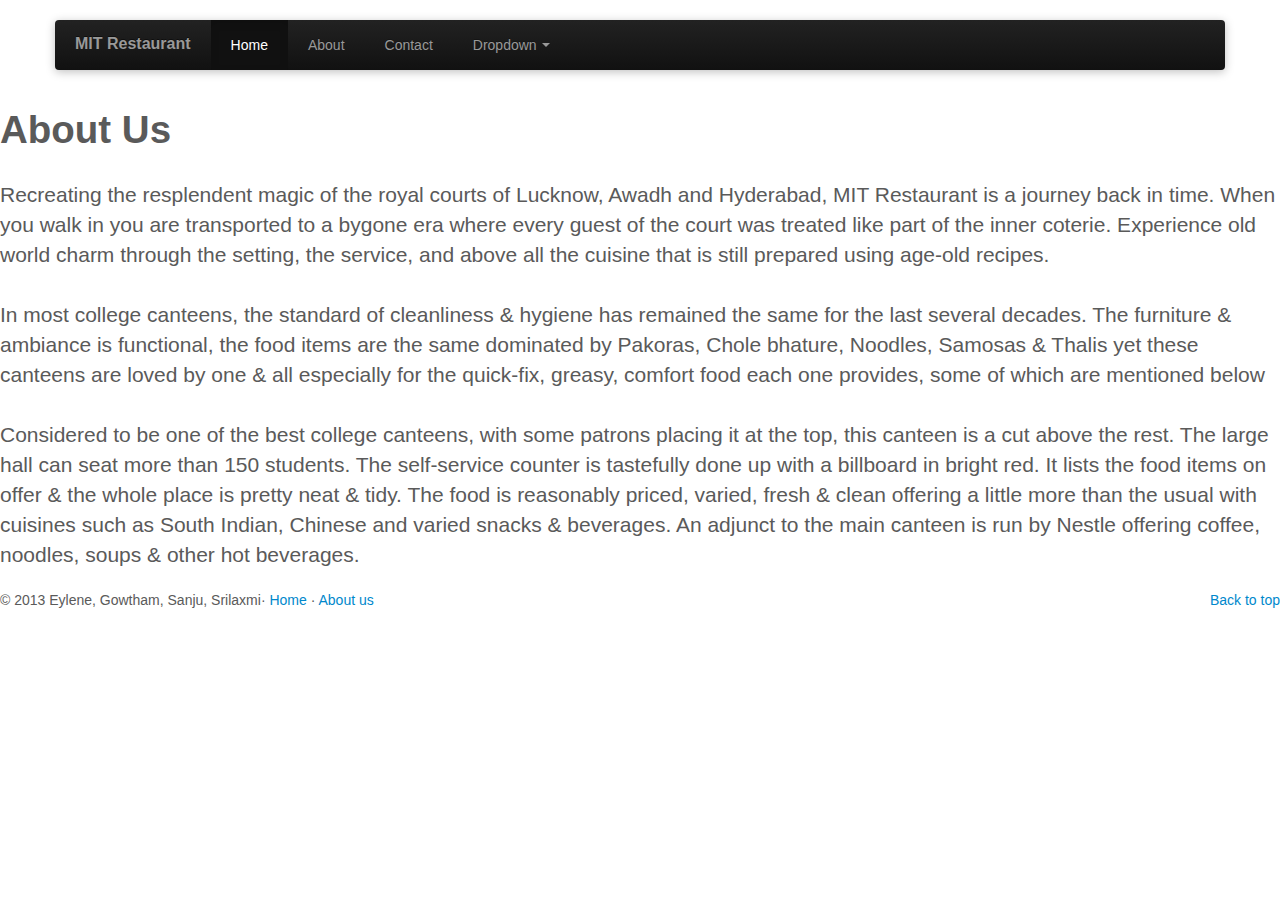
<file: content/aboutus.html>
<!DOCTYPE html>
<html lang="en">
  <head>
    <meta charset="utf-8">
    <title>About us</title>
    <meta name="viewport" content="width=device-width, initial-scale=1.0">
    <meta name="description" content="">
    <meta name="author" content="Gowtham Ashok" >

    <!-- Le styles -->
    <link href="../assets/css/bootstrap.css" rel="stylesheet">
    <link href="../assets/css/bootstrap-responsive.css" rel="stylesheet">
    <style>

    /* GLOBAL STYLES
    -------------------------------------------------- */
    /* Padding below the footer and lighter body text */

    body {
      padding-bottom: 40px;
      color: #5a5a5a;
    }



    /* CUSTOMIZE THE NAVBAR
    -------------------------------------------------- */

    /* Special class on .container surrounding .navbar, used for positioning it into place. */
    .navbar-wrapper {
      position: absolute;
      top: 0;
      left: 0;
      right: 0;
      z-index: 10;
      margin-top: 20px;
      margin-bottom: -90px; /* Negative margin to pull up carousel. 90px is roughly margins and height of navbar. */
    }
    .navbar-wrapper .navbar {

    }

    /* Remove border and change up box shadow for more contrast */
    .navbar .navbar-inner {
      border: 0;
      -webkit-box-shadow: 0 2px 10px rgba(0,0,0,.25);
         -moz-box-shadow: 0 2px 10px rgba(0,0,0,.25);
              box-shadow: 0 2px 10px rgba(0,0,0,.25);
    }

    /* Downsize the brand/project name a bit */
    .navbar .brand {
      padding: 14px 20px 16px; /* Increase vertical padding to match navbar links */
      font-size: 16px;
      font-weight: bold;
      text-shadow: 0 -1px 0 rgba(0,0,0,.5);
    }

    /* Navbar links: increase padding for taller navbar */
    .navbar .nav > li > a {
      padding: 15px 20px;
    }

    /* Offset the responsive button for proper vertical alignment */
    .navbar .btn-navbar {
      margin-top: 10px;
    }


    /* RESPONSIVE CSS
    -------------------------------------------------- */

    @media (max-width: 979px) {

      .container.navbar-wrapper {
        margin-bottom: 0;
        width: auto;
      }
      .navbar-inner {
        border-radius: 0;
        margin: -20px 0;
      }

      .carousel .item {
        height: 500px;
      }
      .carousel img {
        width: auto;
        height: 500px;
      }

      .featurette {
        height: auto;
        padding: 0;
      }
      .featurette-image.pull-left,
      .featurette-image.pull-right {
        display: block;
        float: none;
        max-width: 40%;
        margin: 0 auto 20px;
      }
    }


    @media (max-width: 767px) {

      .navbar-inner {
        margin: -20px;
      }

      .carousel {
        margin-left: -20px;
        margin-right: -20px;
      }
      .carousel .container {

      }
      .carousel .item {
        height: 300px;
      }
      .carousel img {
        height: 300px;
      }
      .carousel-caption {
        width: 65%;
        padding: 0 70px;
        margin-top: 100px;
      }
      .carousel-caption h1 {
        font-size: 30px;
      }
      .carousel-caption .lead,
      .carousel-caption .btn {
        font-size: 18px;
      }

      .marketing .span4 + .span4 {
        margin-top: 40px;
      }

      .featurette-heading {
        font-size: 30px;
      }
      .featurette .lead {
        font-size: 18px;
        line-height: 1.5;
      }

    }
    </style>

    <!-- HTML5 shim, for IE6-8 support of HTML5 elements -->
    <!--[if lt IE 9]>
      <script src="../assets/js/html5shiv.js"></script>
    <![endif]-->

    <!-- Fav and touch icons -->
    <link rel="apple-touch-icon-precomposed" sizes="144x144" href="../assets/ico/apple-touch-icon-144-precomposed.png">
    <link rel="apple-touch-icon-precomposed" sizes="114x114" href="../assets/ico/apple-touch-icon-114-precomposed.png">
      <link rel="apple-touch-icon-precomposed" sizes="72x72" href="../assets/ico/apple-touch-icon-72-precomposed.png">
                    <link rel="apple-touch-icon-precomposed" href="../assets/ico/apple-touch-icon-57-precomposed.png">
                                   <link rel="shortcut icon" href="../assets/ico/favicon.png">
  </head>

  <body>



    <!-- NAVBAR
    ================================================== -->
    <div class="navbar-wrapper">
      <!-- Wrap the .navbar in .container to center it within the absolutely positioned parent. -->
      <div class="container">

        <div class="navbar navbar-inverse">
          <div class="navbar-inner">
            <!-- Responsive Navbar Part 1: Button for triggering responsive navbar (not covered in tutorial). Include responsive CSS to utilize. -->
            <button type="button" class="btn btn-navbar" data-toggle="collapse" data-target=".nav-collapse">
              <span class="icon-bar"></span>
              <span class="icon-bar"></span>
              <span class="icon-bar"></span>
            </button>
            <a class="brand" href="index.html">MIT Restaurant</a>
            <!-- Responsive Navbar Part 2: Place all navbar contents you want collapsed withing .navbar-collapse.collapse. -->
            <div class="nav-collapse collapse">
              <ul class="nav">
                <li class="active"><a href="index.html">Home</a></li>
                <li><a href="aboutus.html">About</a></li>
                <li><a href="contact.html">Contact</a></li>
                <!-- Read about Bootstrap dropdowns at http://twitter.github.com/bootstrap/javascript.html#dropdowns -->
                <li class="dropdown">
                  <a href="#" class="dropdown-toggle" data-toggle="dropdown">Dropdown <b class="caret"></b></a>
                  <ul class="dropdown-menu">
                    <li><a href="faq.html">FAQ</a></li>
                    <li><a href="http://maps.google.co.in/maps?hl=en&gs_rn=12&gs_ri=psy-ab&pq=google+maps+madras+institute+of+technology&cp=43&gs_id=4v&xhr=t&q=madras+institute+of+technology&client=ubuntu&hs=0tD&channel=cs&gbv=2&bav=on.2,or.r_qf.&bvm=bv.46471029,d.bmk&biw=1598&bih=774&um=1&ie=UTF-8&sa=X&ei=txGSUYquJs3trQeO8YDYBQ&sqi=2&ved=0CAgQ_AUoAg">Our Location</a></li>
                    <li><a href="quality.html">Quality Assurance</a></li>
                    <li class="divider"></li>
                  </ul>
                </li>
              </ul>
            </div><!--/.nav-collapse -->
          </div><!-- /.navbar-inner -->
        </div><!-- /.navbar -->

      </div> <!-- /.container -->
    </div><!-- /.navbar-wrapper -->

<head>
<title> ABOUT US
</title>
</head>

<body>
<br><br><br><br><br>

<h1> About Us</h1>
<br>
<p class="lead">
Recreating the resplendent magic of the royal courts of Lucknow, Awadh and Hyderabad, MIT Restaurant is a journey back in time. When you walk in you are transported to a bygone era where every guest of the court was treated like part of the inner coterie. Experience old world charm through the setting, the service, and above all the cuisine that is
still prepared using age-old recipes. 
<br><br>
In most college canteens, the standard of cleanliness & hygiene has remained the same for the last several decades. The furniture & ambiance is functional, the food items are the same dominated by Pakoras, Chole bhature, Noodles, Samosas & Thalis yet these canteens are loved by one & all especially for the quick-fix, greasy, comfort food each one provides, some of which are mentioned below
<br>
<br>

Considered to be one of the best college canteens, with some patrons placing it at the top, this canteen is a cut above the rest. The large hall can seat more than 150 students. The self-service counter is tastefully done up with a billboard in bright red. It lists the food items on offer & the whole place is pretty neat & tidy. The food is reasonably priced, varied, fresh & clean offering a little more than the usual with cuisines such as South Indian, Chinese and varied snacks & beverages. An adjunct to the main canteen is run by Nestle offering coffee, noodles, soups & other hot beverages.
</p>
</body>

      <!-- FOOTER -->
      <footer>
        <p class="pull-right"><a href="#">Back to top</a></p>
        <p>&copy; 2013 Eylene, Gowtham, Sanju, Srilaxmi&middot; <a href="index.html">Home</a> &middot; <a href="aboutus.html">About us</a></p>
      </footer>


    <!-- Le javascript
    ================================================== -->
    <!-- Placed at the end of the document so the pages load faster -->
 
     <script src="../assets/js/bootstrap.js"></script>
     <script src="../assets/js/jquery.js"></script>
    <script src="../assets/js/bootstrap-transition.js"></script>
    <script src="../assets/js/bootstrap-alert.js"></script>
    <script src="../assets/js/bootstrap-modal.js"></script>
    <script src="../assets/js/bootstrap-dropdown.js"></script>
    <script src="../assets/js/bootstrap-scrollspy.js"></script>
    <script src="../assets/js/bootstrap-tab.js"></script>
    <script src="../assets/js/bootstrap-tooltip.js"></script>
    <script src="../assets/js/bootstrap-popover.js"></script>
    <script src="../assets/js/bootstrap-button.js"></script>
    <script src="../assets/js/bootstrap-collapse.js"></script>
    <script src="../assets/js/bootstrap-carousel.js"></script>
    <script src="../assets/js/bootstrap-typeahead.js"></script>

</html>
</file>
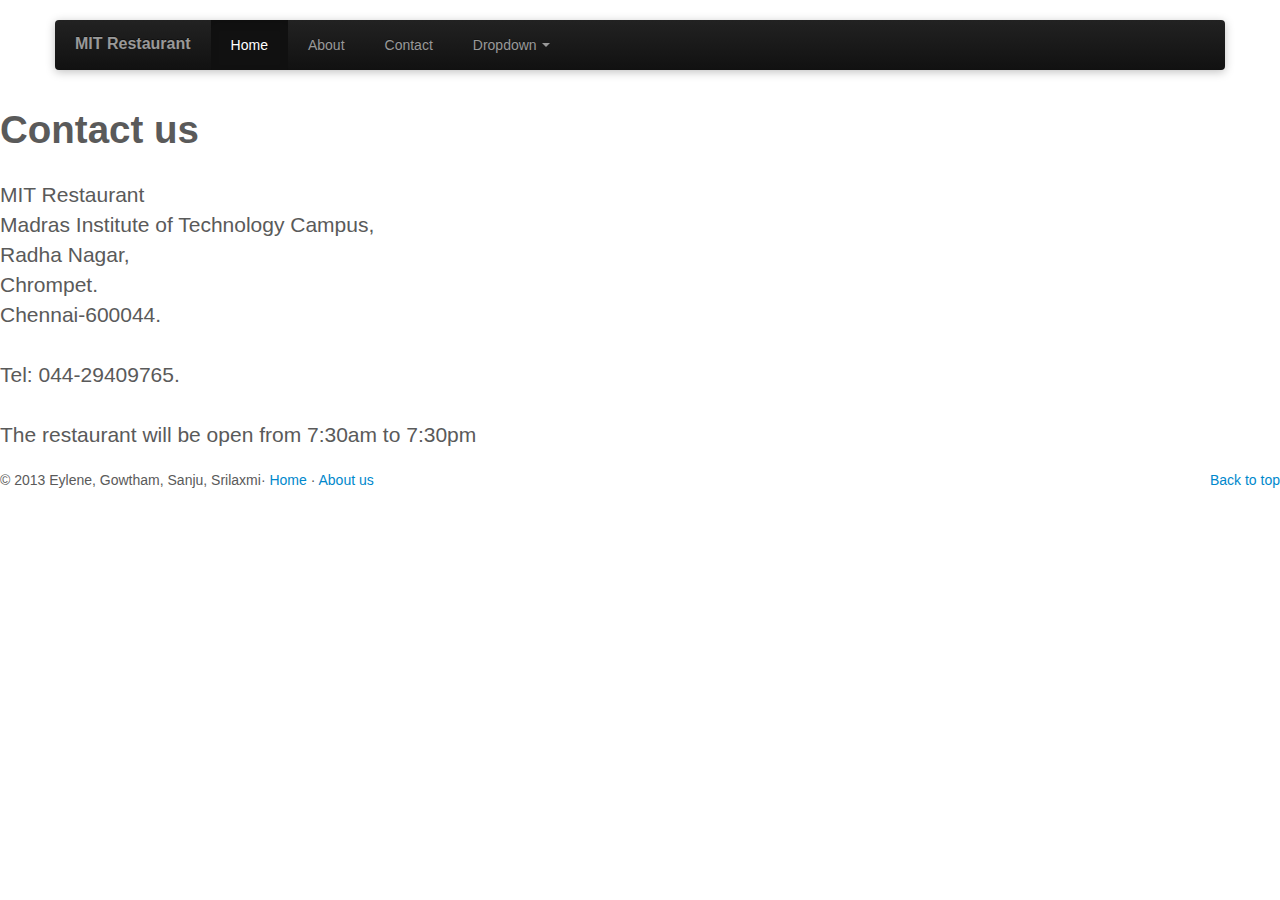
<file: content/contact.html>
<!-- Include this in every page -->

<!DOCTYPE html>
<html lang="en">
  <head>
    <meta charset="utf-8">
    <title>CONTACT US</title>
    <meta name="viewport" content="width=device-width, initial-scale=1.0">
    <meta name="description" content="">
    <meta name="author" content="lg" >

    <!-- Le styles -->
    <link href="../assets/css/bootstrap.css" rel="stylesheet">
    <link href="../assets/css/bootstrap-responsive.css" rel="stylesheet">
    <style>

    /* GLOBAL STYLES
    -------------------------------------------------- */
    /* Padding below the footer and lighter body text */

    body {
      padding-bottom: 40px;
      color: #5a5a5a;
    }



    /* CUSTOMIZE THE NAVBAR
    -------------------------------------------------- */

    /* Special class on .container surrounding .navbar, used for positioning it into place. */
    .navbar-wrapper {
      position: absolute;
      top: 0;
      left: 0;
      right: 0;
      z-index: 10;
      margin-top: 20px;
      margin-bottom: -90px; /* Negative margin to pull up carousel. 90px is roughly margins and height of navbar. */
    }
    .navbar-wrapper .navbar {

    }

    /* Remove border and change up box shadow for more contrast */
    .navbar .navbar-inner {
      border: 0;
      -webkit-box-shadow: 0 2px 10px rgba(0,0,0,.25);
         -moz-box-shadow: 0 2px 10px rgba(0,0,0,.25);
              box-shadow: 0 2px 10px rgba(0,0,0,.25);
    }

    /* Downsize the brand/project name a bit */
    .navbar .brand {
      padding: 14px 20px 16px; /* Increase vertical padding to match navbar links */
      font-size: 16px;
      font-weight: bold;
      text-shadow: 0 -1px 0 rgba(0,0,0,.5);
    }

    /* Navbar links: increase padding for taller navbar */
    .navbar .nav > li > a {
      padding: 15px 20px;
    }

    /* Offset the responsive button for proper vertical alignment */
    .navbar .btn-navbar {
      margin-top: 10px;
    }


    /* RESPONSIVE CSS
    -------------------------------------------------- */

    @media (max-width: 979px) {

      .container.navbar-wrapper {
        margin-bottom: 0;
        width: auto;
      }
      .navbar-inner {
        border-radius: 0;
        margin: -20px 0;
      }

      .carousel .item {
        height: 500px;
      }
      .carousel img {
        width: auto;
        height: 500px;
      }

      .featurette {
        height: auto;
        padding: 0;
      }
      .featurette-image.pull-left,
      .featurette-image.pull-right {
        display: block;
        float: none;
        max-width: 40%;
        margin: 0 auto 20px;
      }
    }


    @media (max-width: 767px) {

      .navbar-inner {
        margin: -20px;
      }

      .carousel {
        margin-left: -20px;
        margin-right: -20px;
      }
      .carousel .container {

      }
      .carousel .item {
        height: 300px;
      }
      .carousel img {
        height: 300px;
      }
      .carousel-caption {
        width: 65%;
        padding: 0 70px;
        margin-top: 100px;
      }
      .carousel-caption h1 {
        font-size: 30px;
      }
      .carousel-caption .lead,
      .carousel-caption .btn {
        font-size: 18px;
      }

      .marketing .span4 + .span4 {
        margin-top: 40px;
      }

      .featurette-heading {
        font-size: 30px;
      }
      .featurette .lead {
        font-size: 18px;
        line-height: 1.5;
      }

    }
    </style>

    <!-- HTML5 shim, for IE6-8 support of HTML5 elements -->
    <!--[if lt IE 9]>
      <script src="../assets/js/html5shiv.js"></script>
    <![endif]-->

    <!-- Fav and touch icons -->
    <link rel="apple-touch-icon-precomposed" sizes="144x144" href="../assets/ico/apple-touch-icon-144-precomposed.png">
    <link rel="apple-touch-icon-precomposed" sizes="114x114" href="../assets/ico/apple-touch-icon-114-precomposed.png">
      <link rel="apple-touch-icon-precomposed" sizes="72x72" href="../assets/ico/apple-touch-icon-72-precomposed.png">
                    <link rel="apple-touch-icon-precomposed" href="../assets/ico/apple-touch-icon-57-precomposed.png">
                                   <link rel="shortcut icon" href="../assets/ico/favicon.png">
  </head>

  <body>



    <!-- NAVBAR
    ================================================== -->
    <div class="navbar-wrapper">
      <!-- Wrap the .navbar in .container to center it within the absolutely positioned parent. -->
      <div class="container">

        <div class="navbar navbar-inverse">
          <div class="navbar-inner">
            <!-- Responsive Navbar Part 1: Button for triggering responsive navbar (not covered in tutorial). Include responsive CSS to utilize. -->
            <button type="button" class="btn btn-navbar" data-toggle="collapse" data-target=".nav-collapse">
              <span class="icon-bar"></span>
              <span class="icon-bar"></span>
              <span class="icon-bar"></span>
            </button>
            <a class="brand" href="index.html">MIT Restaurant</a>
            <!-- Responsive Navbar Part 2: Place all navbar contents you want collapsed withing .navbar-collapse.collapse. -->
            <div class="nav-collapse collapse">
              <ul class="nav">
                <li class="active"><a href="index.html">Home</a></li>
                <li><a href="aboutus.html">About</a></li>
                <li><a href="contact.html">Contact</a></li>
                <!-- Read about Bootstrap dropdowns at http://twitter.github.com/bootstrap/javascript.html#dropdowns -->
                <li class="dropdown">
                  <a href="#" class="dropdown-toggle" data-toggle="dropdown">Dropdown <b class="caret"></b></a>
                  <ul class="dropdown-menu">
                    <li><a href="faq.html">FAQ</a></li>
                    <li><a href="http://maps.google.co.in/maps?hl=en&gs_rn=12&gs_ri=psy-ab&pq=google+maps+madras+institute+of+technology&cp=43&gs_id=4v&xhr=t&q=madras+institute+of+technology&client=ubuntu&hs=0tD&channel=cs&gbv=2&bav=on.2,or.r_qf.&bvm=bv.46471029,d.bmk&biw=1598&bih=774&um=1&ie=UTF-8&sa=X&ei=txGSUYquJs3trQeO8YDYBQ&sqi=2&ved=0CAgQ_AUoAg">Our Location</a></li>
                    <li><a href="quality.html">Quality Assurance</a></li>
                    <li class="divider"></li>
                  </ul>
                </li>
              </ul>
            </div><!--/.nav-collapse -->
          </div><!-- /.navbar-inner -->
        </div><!-- /.navbar -->

      </div> <!-- /.container -->
    </div><!-- /.navbar-wrapper -->

<head>
<title> 
</title>
</head>

<body>
<br><br><br><br><br>

<h1>Contact us </h1>
<br>
<p class="lead">
MIT Restaurant<br>
Madras Institute of Technology Campus,
<br>Radha Nagar,<br>
Chrompet.</br>
Chennai-600044.<br>
<br>

Tel: 044-29409765.
<br>
<br>
The restaurant will be open from 7:30am to 7:30pm
<br>
</p>
</body>


      <!-- FOOTER -->
      <footer>
        <p class="pull-right"><a href="#">Back to top</a></p>
        <p>&copy; 2013 Eylene, Gowtham, Sanju, Srilaxmi&middot; <a href="index.html">Home</a> &middot; <a href="aboutus.html">About us</a></p>
      </footer>
      
      

    <!-- Le javascript
    ================================================== -->
    <!-- Placed at the end of the document so the pages load faster -->
 
     <script src="../assets/js/bootstrap.js"></script>
     <script src="../assets/js/jquery.js"></script>
    <script src="../assets/js/bootstrap-transition.js"></script>
    <script src="../assets/js/bootstrap-alert.js"></script>
    <script src="../assets/js/bootstrap-modal.js"></script>
    <script src="../assets/js/bootstrap-dropdown.js"></script>
    <script src="../assets/js/bootstrap-scrollspy.js"></script>
    <script src="../assets/js/bootstrap-tab.js"></script>
    <script src="../assets/js/bootstrap-tooltip.js"></script>
    <script src="../assets/js/bootstrap-popover.js"></script>
    <script src="../assets/js/bootstrap-button.js"></script>
    <script src="../assets/js/bootstrap-collapse.js"></script>
    <script src="../assets/js/bootstrap-carousel.js"></script>
    <script src="../assets/js/bootstrap-typeahead.js"></script>

</html>
</file>
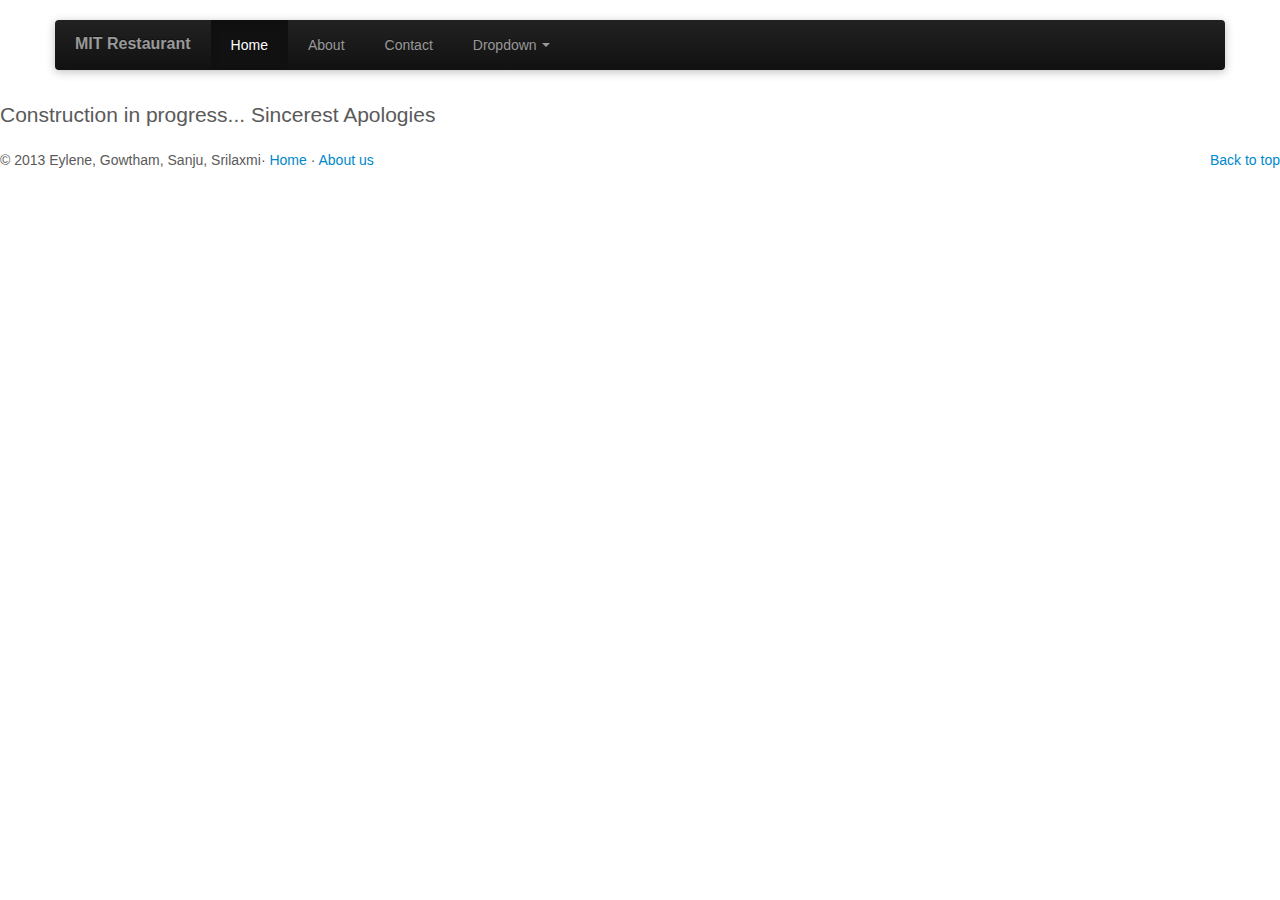
<file: content/crowdlevelindicator.html>
<!-- Include this in every page -->

<!DOCTYPE html>
<html lang="en">
  <head>
    <meta charset="utf-8">
    <title>Construction in progress</title>
    <meta name="viewport" content="width=device-width, initial-scale=1.0">
    <meta name="description" content="">
    <meta name="author" content="Gowtham Ashok" >

    <!-- Le styles -->
    <link href="../assets/css/bootstrap.css" rel="stylesheet">
    <link href="../assets/css/bootstrap-responsive.css" rel="stylesheet">
    <style>

    /* GLOBAL STYLES
    -------------------------------------------------- */
    /* Padding below the footer and lighter body text */

    body {
      padding-bottom: 40px;
      color: #5a5a5a;
    }



    /* CUSTOMIZE THE NAVBAR
    -------------------------------------------------- */

    /* Special class on .container surrounding .navbar, used for positioning it into place. */
    .navbar-wrapper {
      position: absolute;
      top: 0;
      left: 0;
      right: 0;
      z-index: 10;
      margin-top: 20px;
      margin-bottom: -90px; /* Negative margin to pull up carousel. 90px is roughly margins and height of navbar. */
    }
    .navbar-wrapper .navbar {

    }

    /* Remove border and change up box shadow for more contrast */
    .navbar .navbar-inner {
      border: 0;
      -webkit-box-shadow: 0 2px 10px rgba(0,0,0,.25);
         -moz-box-shadow: 0 2px 10px rgba(0,0,0,.25);
              box-shadow: 0 2px 10px rgba(0,0,0,.25);
    }

    /* Downsize the brand/project name a bit */
    .navbar .brand {
      padding: 14px 20px 16px; /* Increase vertical padding to match navbar links */
      font-size: 16px;
      font-weight: bold;
      text-shadow: 0 -1px 0 rgba(0,0,0,.5);
    }

    /* Navbar links: increase padding for taller navbar */
    .navbar .nav > li > a {
      padding: 15px 20px;
    }

    /* Offset the responsive button for proper vertical alignment */
    .navbar .btn-navbar {
      margin-top: 10px;
    }


    /* RESPONSIVE CSS
    -------------------------------------------------- */

    @media (max-width: 979px) {

      .container.navbar-wrapper {
        margin-bottom: 0;
        width: auto;
      }
      .navbar-inner {
        border-radius: 0;
        margin: -20px 0;
      }

      .carousel .item {
        height: 500px;
      }
      .carousel img {
        width: auto;
        height: 500px;
      }

      .featurette {
        height: auto;
        padding: 0;
      }
      .featurette-image.pull-left,
      .featurette-image.pull-right {
        display: block;
        float: none;
        max-width: 40%;
        margin: 0 auto 20px;
      }
    }


    @media (max-width: 767px) {

      .navbar-inner {
        margin: -20px;
      }

      .carousel {
        margin-left: -20px;
        margin-right: -20px;
      }
      .carousel .container {

      }
      .carousel .item {
        height: 300px;
      }
      .carousel img {
        height: 300px;
      }
      .carousel-caption {
        width: 65%;
        padding: 0 70px;
        margin-top: 100px;
      }
      .carousel-caption h1 {
        font-size: 30px;
      }
      .carousel-caption .lead,
      .carousel-caption .btn {
        font-size: 18px;
      }

      .marketing .span4 + .span4 {
        margin-top: 40px;
      }

      .featurette-heading {
        font-size: 30px;
      }
      .featurette .lead {
        font-size: 18px;
        line-height: 1.5;
      }

    }
    </style>

    <!-- HTML5 shim, for IE6-8 support of HTML5 elements -->
    <!--[if lt IE 9]>
      <script src="../assets/js/html5shiv.js"></script>
    <![endif]-->

    <!-- Fav and touch icons -->
    <link rel="apple-touch-icon-precomposed" sizes="144x144" href="../assets/ico/apple-touch-icon-144-precomposed.png">
    <link rel="apple-touch-icon-precomposed" sizes="114x114" href="../assets/ico/apple-touch-icon-114-precomposed.png">
      <link rel="apple-touch-icon-precomposed" sizes="72x72" href="../assets/ico/apple-touch-icon-72-precomposed.png">
                    <link rel="apple-touch-icon-precomposed" href="../assets/ico/apple-touch-icon-57-precomposed.png">
                                   <link rel="shortcut icon" href="../assets/ico/favicon.png">
  </head>

  <body>



    <!-- NAVBAR
    ================================================== -->
    <div class="navbar-wrapper">
      <!-- Wrap the .navbar in .container to center it within the absolutely positioned parent. -->
      <div class="container">

        <div class="navbar navbar-inverse">
          <div class="navbar-inner">
            <!-- Responsive Navbar Part 1: Button for triggering responsive navbar (not covered in tutorial). Include responsive CSS to utilize. -->
            <button type="button" class="btn btn-navbar" data-toggle="collapse" data-target=".nav-collapse">
              <span class="icon-bar"></span>
              <span class="icon-bar"></span>
              <span class="icon-bar"></span>
            </button>
            <a class="brand" href="index.html">MIT Restaurant</a>
            <!-- Responsive Navbar Part 2: Place all navbar contents you want collapsed withing .navbar-collapse.collapse. -->
            <div class="nav-collapse collapse">
              <ul class="nav">
                <li class="active"><a href="index.html">Home</a></li>
                <li><a href="aboutus.html">About</a></li>
                <li><a href="contact.html">Contact</a></li>
                <!-- Read about Bootstrap dropdowns at http://twitter.github.com/bootstrap/javascript.html#dropdowns -->
                <li class="dropdown">
                  <a href="#" class="dropdown-toggle" data-toggle="dropdown">Dropdown <b class="caret"></b></a>
                  <ul class="dropdown-menu">
                    <li><a href="faq.html">FAQ</a></li>
                    <li><a href="http://maps.google.co.in/maps?hl=en&gs_rn=12&gs_ri=psy-ab&pq=google+maps+madras+institute+of+technology&cp=43&gs_id=4v&xhr=t&q=madras+institute+of+technology&client=ubuntu&hs=0tD&channel=cs&gbv=2&bav=on.2,or.r_qf.&bvm=bv.46471029,d.bmk&biw=1598&bih=774&um=1&ie=UTF-8&sa=X&ei=txGSUYquJs3trQeO8YDYBQ&sqi=2&ved=0CAgQ_AUoAg">Our Location</a></li>
                    <li><a href="quality.html">Quality Assurance</a></li>
                    <li class="divider"></li>
                  </ul>
                </li>
              </ul>
            </div><!--/.nav-collapse -->
          </div><!-- /.navbar-inner -->
        </div><!-- /.navbar -->

      </div> <!-- /.container -->
    </div><!-- /.navbar-wrapper -->


<body>
<br><br><br><br><br>
<p class="lead">
Construction in progress... Sincerest Apologies
</p>
 
</body>
</html>

      <!-- FOOTER -->
      <footer>
        <p class="pull-right"><a href="#">Back to top</a></p>
        <p>&copy; 2013 Eylene, Gowtham, Sanju, Srilaxmi&middot; <a href="index.html">Home</a> &middot; <a href="aboutus.html">About us</a></p>
      </footer>
      
      

    <!-- Le javascript
    ================================================== -->
    <!-- Placed at the end of the document so the pages load faster -->
 
     <script src="../assets/js/bootstrap.js"></script>
     <script src="../assets/js/jquery.js"></script>
    <script src="../assets/js/bootstrap-transition.js"></script>
    <script src="../assets/js/bootstrap-alert.js"></script>
    <script src="../assets/js/bootstrap-modal.js"></script>
    <script src="../assets/js/bootstrap-dropdown.js"></script>
    <script src="../assets/js/bootstrap-scrollspy.js"></script>
    <script src="../assets/js/bootstrap-tab.js"></script>
    <script src="../assets/js/bootstrap-tooltip.js"></script>
    <script src="../assets/js/bootstrap-popover.js"></script>
    <script src="../assets/js/bootstrap-button.js"></script>
    <script src="../assets/js/bootstrap-collapse.js"></script>
    <script src="../assets/js/bootstrap-carousel.js"></script>
    <script src="../assets/js/bootstrap-typeahead.js"></script>

</html>
</file>
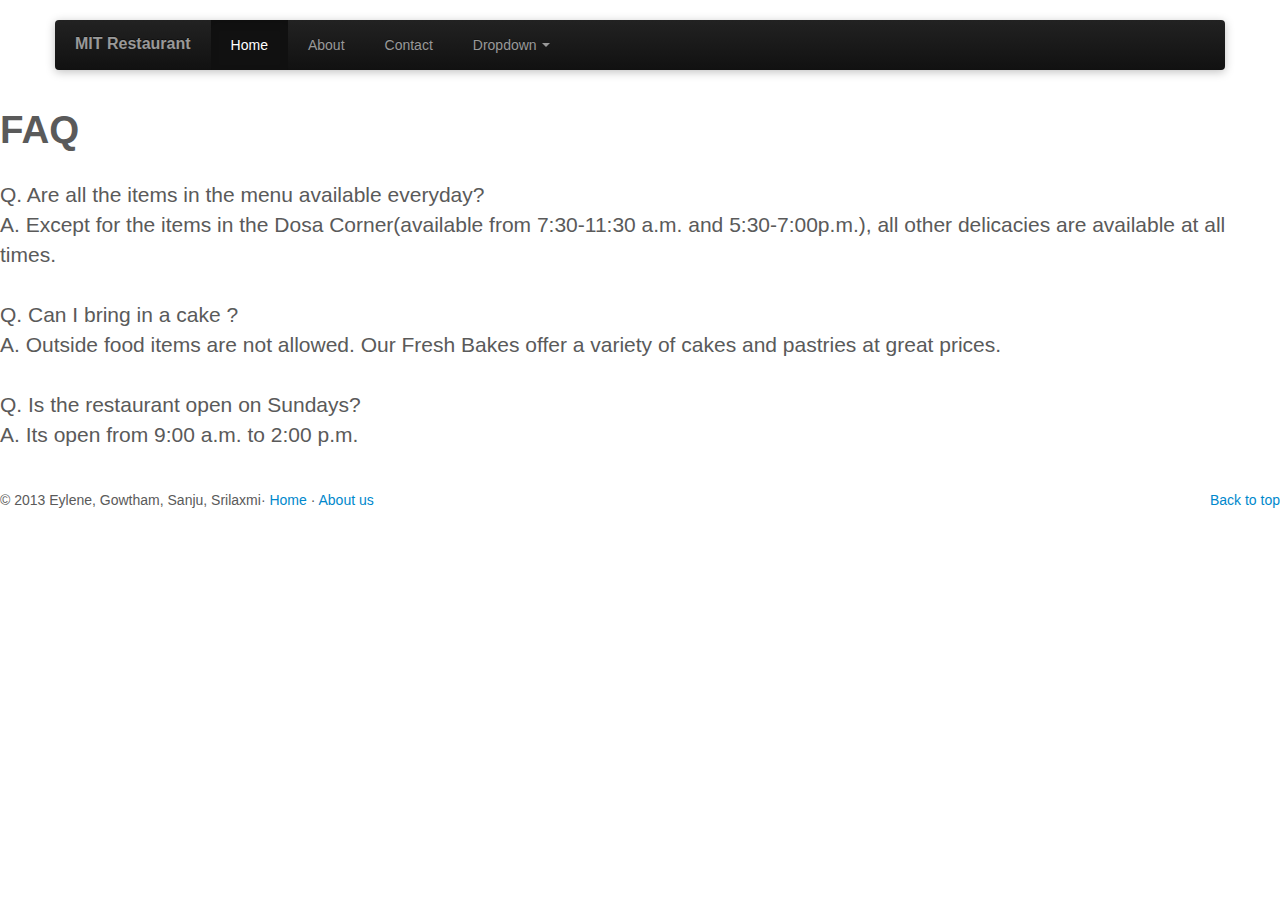
<file: content/faq.html>
<!-- Include this in every page -->

<!DOCTYPE html>
<html lang="en">
  <head>
    <meta charset="utf-8">
    <title>FAQ</title>
    <meta name="viewport" content="width=device-width, initial-scale=1.0">
    <meta name="description" content="">
    <meta name="author" content="lg" >

    <!-- Le styles -->
    <link href="../assets/css/bootstrap.css" rel="stylesheet">
    <link href="../assets/css/bootstrap-responsive.css" rel="stylesheet">
    <style>

    /* GLOBAL STYLES
    -------------------------------------------------- */
    /* Padding below the footer and lighter body text */

    body {
      padding-bottom: 40px;
      color: #5a5a5a;
    }



    /* CUSTOMIZE THE NAVBAR
    -------------------------------------------------- */

    /* Special class on .container surrounding .navbar, used for positioning it into place. */
    .navbar-wrapper {
      position: absolute;
      top: 0;
      left: 0;
      right: 0;
      z-index: 10;
      margin-top: 20px;
      margin-bottom: -90px; /* Negative margin to pull up carousel. 90px is roughly margins and height of navbar. */
    }
    .navbar-wrapper .navbar {

    }

    /* Remove border and change up box shadow for more contrast */
    .navbar .navbar-inner {
      border: 0;
      -webkit-box-shadow: 0 2px 10px rgba(0,0,0,.25);
         -moz-box-shadow: 0 2px 10px rgba(0,0,0,.25);
              box-shadow: 0 2px 10px rgba(0,0,0,.25);
    }

    /* Downsize the brand/project name a bit */
    .navbar .brand {
      padding: 14px 20px 16px; /* Increase vertical padding to match navbar links */
      font-size: 16px;
      font-weight: bold;
      text-shadow: 0 -1px 0 rgba(0,0,0,.5);
    }

    /* Navbar links: increase padding for taller navbar */
    .navbar .nav > li > a {
      padding: 15px 20px;
    }

    /* Offset the responsive button for proper vertical alignment */
    .navbar .btn-navbar {
      margin-top: 10px;
    }


    /* RESPONSIVE CSS
    -------------------------------------------------- */

    @media (max-width: 979px) {

      .container.navbar-wrapper {
        margin-bottom: 0;
        width: auto;
      }
      .navbar-inner {
        border-radius: 0;
        margin: -20px 0;
      }

      .carousel .item {
        height: 500px;
      }
      .carousel img {
        width: auto;
        height: 500px;
      }

      .featurette {
        height: auto;
        padding: 0;
      }
      .featurette-image.pull-left,
      .featurette-image.pull-right {
        display: block;
        float: none;
        max-width: 40%;
        margin: 0 auto 20px;
      }
    }


    @media (max-width: 767px) {

      .navbar-inner {
        margin: -20px;
      }

      .carousel {
        margin-left: -20px;
        margin-right: -20px;
      }
      .carousel .container {

      }
      .carousel .item {
        height: 300px;
      }
      .carousel img {
        height: 300px;
      }
      .carousel-caption {
        width: 65%;
        padding: 0 70px;
        margin-top: 100px;
      }
      .carousel-caption h1 {
        font-size: 30px;
      }
      .carousel-caption .lead,
      .carousel-caption .btn {
        font-size: 18px;
      }

      .marketing .span4 + .span4 {
        margin-top: 40px;
      }

      .featurette-heading {
        font-size: 30px;
      }
      .featurette .lead {
        font-size: 18px;
        line-height: 1.5;
      }

    }
    </style>

    <!-- HTML5 shim, for IE6-8 support of HTML5 elements -->
    <!--[if lt IE 9]>
      <script src="../assets/js/html5shiv.js"></script>
    <![endif]-->

    <!-- Fav and touch icons -->
    <link rel="apple-touch-icon-precomposed" sizes="144x144" href="../assets/ico/apple-touch-icon-144-precomposed.png">
    <link rel="apple-touch-icon-precomposed" sizes="114x114" href="../assets/ico/apple-touch-icon-114-precomposed.png">
      <link rel="apple-touch-icon-precomposed" sizes="72x72" href="../assets/ico/apple-touch-icon-72-precomposed.png">
                    <link rel="apple-touch-icon-precomposed" href="../assets/ico/apple-touch-icon-57-precomposed.png">
                                   <link rel="shortcut icon" href="../assets/ico/favicon.png">
  </head>

  <body>



    <!-- NAVBAR
    ================================================== -->
    <div class="navbar-wrapper">
      <!-- Wrap the .navbar in .container to center it within the absolutely positioned parent. -->
      <div class="container">

        <div class="navbar navbar-inverse">
          <div class="navbar-inner">
            <!-- Responsive Navbar Part 1: Button for triggering responsive navbar (not covered in tutorial). Include responsive CSS to utilize. -->
            <button type="button" class="btn btn-navbar" data-toggle="collapse" data-target=".nav-collapse">
              <span class="icon-bar"></span>
              <span class="icon-bar"></span>
              <span class="icon-bar"></span>
            </button>
            <a class="brand" href="index.html">MIT Restaurant</a>
            <!-- Responsive Navbar Part 2: Place all navbar contents you want collapsed withing .navbar-collapse.collapse. -->
            <div class="nav-collapse collapse">
              <ul class="nav">
                <li class="active"><a href="index.html">Home</a></li>
                <li><a href="aboutus.html">About</a></li>
                <li><a href="contact.html">Contact</a></li>
                <!-- Read about Bootstrap dropdowns at http://twitter.github.com/bootstrap/javascript.html#dropdowns -->
                <li class="dropdown">
                  <a href="#" class="dropdown-toggle" data-toggle="dropdown">Dropdown <b class="caret"></b></a>
                  <ul class="dropdown-menu">
                    <li><a href="faq.html">FAQ</a></li>
                    <li><a href="http://maps.google.co.in/maps?hl=en&gs_rn=12&gs_ri=psy-ab&pq=google+maps+madras+institute+of+technology&cp=43&gs_id=4v&xhr=t&q=madras+institute+of+technology&client=ubuntu&hs=0tD&channel=cs&gbv=2&bav=on.2,or.r_qf.&bvm=bv.46471029,d.bmk&biw=1598&bih=774&um=1&ie=UTF-8&sa=X&ei=txGSUYquJs3trQeO8YDYBQ&sqi=2&ved=0CAgQ_AUoAg">Our Location</a></li>
                    <li><a href="quality.html">Quality Assurance</a></li>
                    <li class="divider"></li>
                  </ul>
                </li>
              </ul>
            </div><!--/.nav-collapse -->
          </div><!-- /.navbar-inner -->
        </div><!-- /.navbar -->

      </div> <!-- /.container -->
    </div><!-- /.navbar-wrapper -->

<head>
<title> 

</title>
</head>

<body>
<br><br><br><br><br>
<h1> FAQ </h1>
<br>

<p class="lead">

Q. Are all the items in the menu available everyday? <br>
A. Except for the items in the Dosa Corner(available from 7:30-11:30 a.m. and 5:30-7:00p.m.), all other delicacies are <t> available at all times.
<br>
<br>
Q. Can I bring in a cake ?<br>
A. Outside food items are not allowed. Our Fresh Bakes offer a variety of cakes and pastries at great prices.
<br>
<br>
Q. Is the restaurant open on Sundays?<br>
A. Its open from 9:00 a.m. to 2:00 p.m.
<br>
</p>

<br>
</body>


      <!-- FOOTER -->
      <footer>
        <p class="pull-right"><a href="#">Back to top</a></p>
        <p>&copy; 2013 Eylene, Gowtham, Sanju, Srilaxmi&middot; <a href="index.html">Home</a> &middot; <a href="aboutus.html">About us</a></p>
      </footer>
      
      

    <!-- Le javascript
    ================================================== -->
    <!-- Placed at the end of the document so the pages load faster -->
 
     <script src="../assets/js/bootstrap.js"></script>
     <script src="../assets/js/jquery.js"></script>
    <script src="../assets/js/bootstrap-transition.js"></script>
    <script src="../assets/js/bootstrap-alert.js"></script>
    <script src="../assets/js/bootstrap-modal.js"></script>
    <script src="../assets/js/bootstrap-dropdown.js"></script>
    <script src="../assets/js/bootstrap-scrollspy.js"></script>
    <script src="../assets/js/bootstrap-tab.js"></script>
    <script src="../assets/js/bootstrap-tooltip.js"></script>
    <script src="../assets/js/bootstrap-popover.js"></script>
    <script src="../assets/js/bootstrap-button.js"></script>
    <script src="../assets/js/bootstrap-collapse.js"></script>
    <script src="../assets/js/bootstrap-carousel.js"></script>
    <script src="../assets/js/bootstrap-typeahead.js"></script>

</html>
</file>
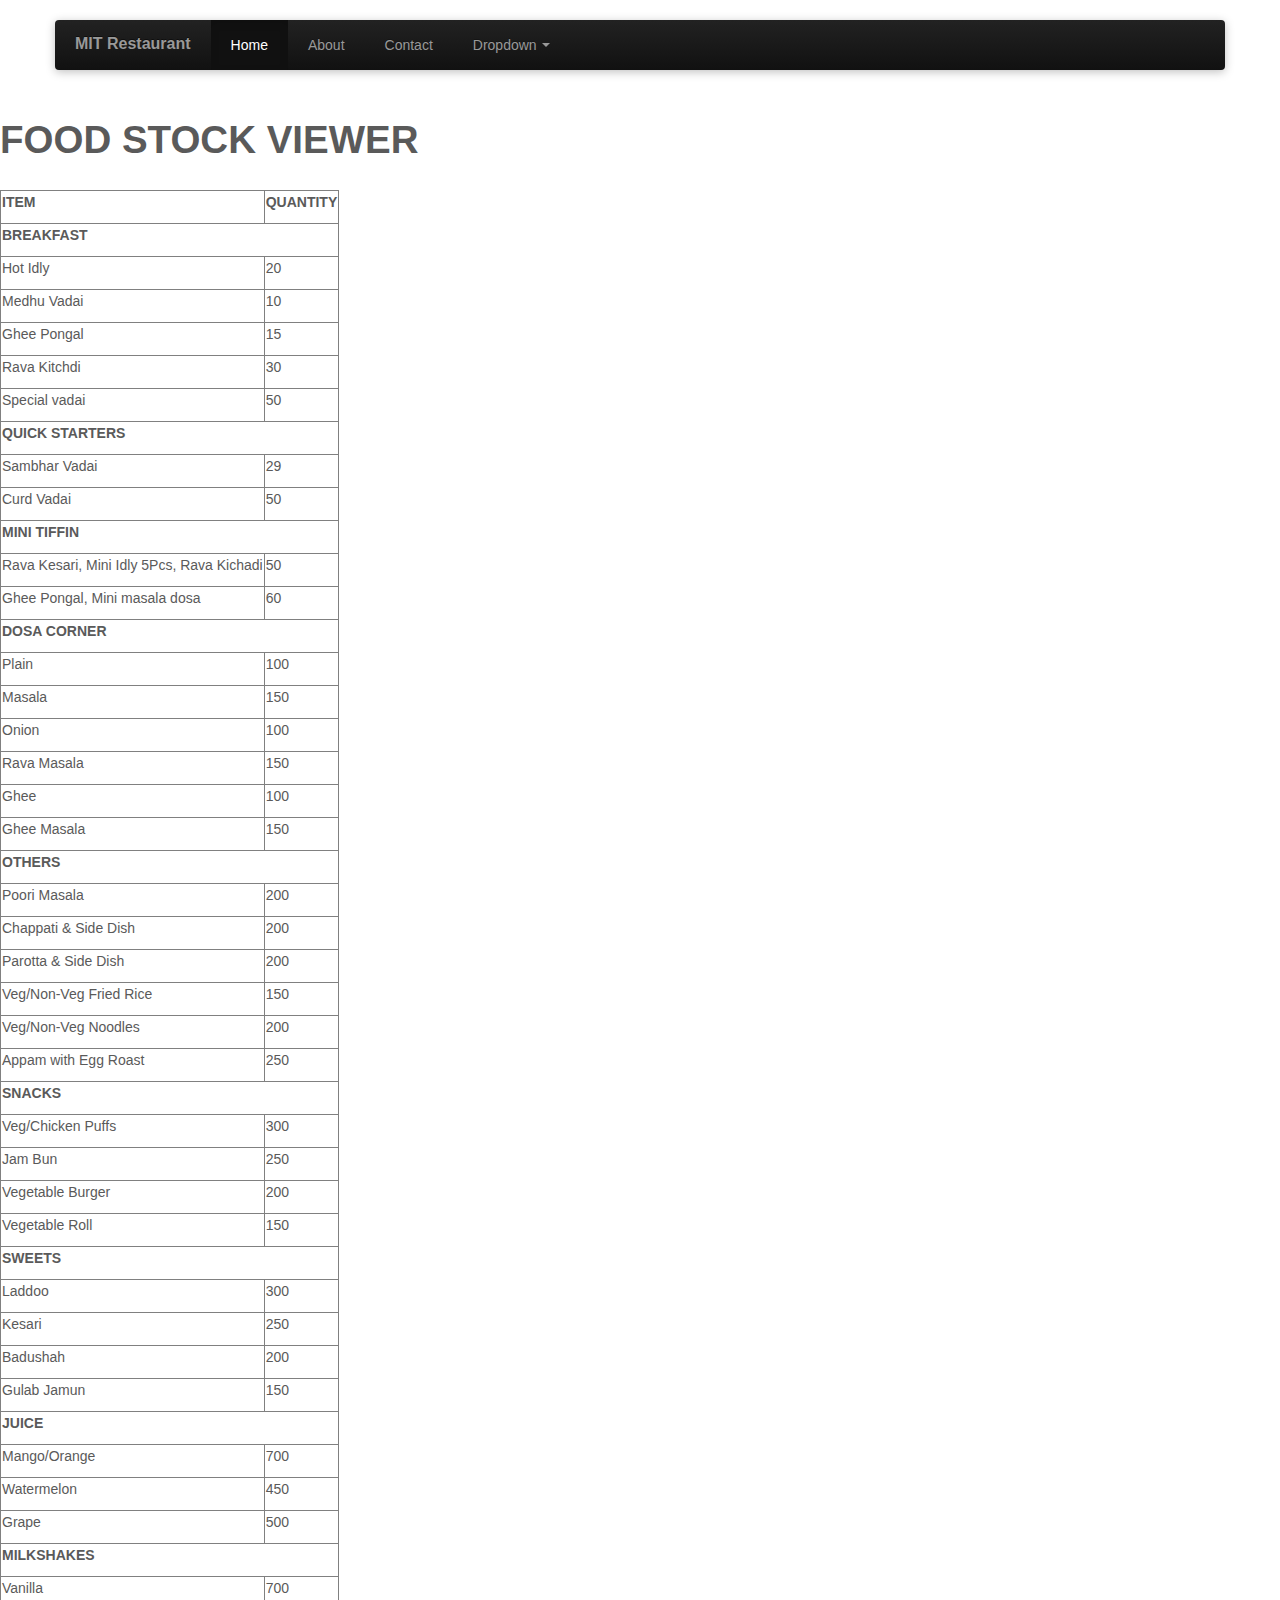
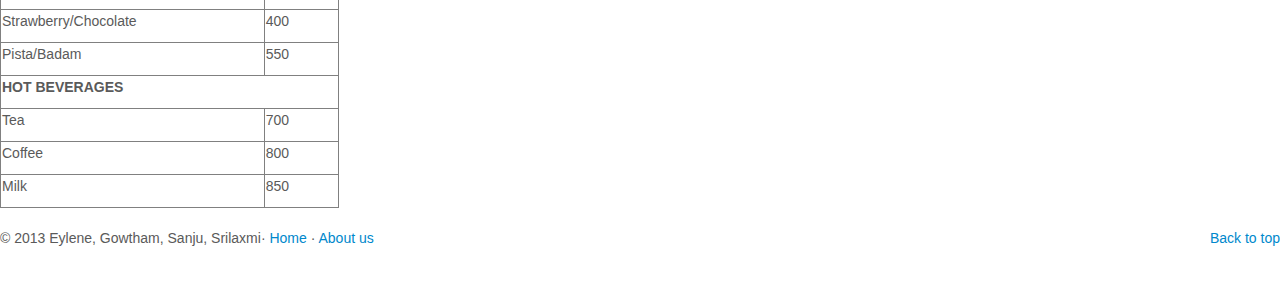
<file: content/foodstockviewer.html>
<!-- Include this in every page -->

<!DOCTYPE html>
<html lang="en">
  <head>
    <meta charset="utf-8">
    <title>About us</title>
    <meta name="viewport" content="width=device-width, initial-scale=1.0">
    <meta name="description" content="">
    <meta name="author" content="lg" >

    <!-- Le styles -->
    <link href="../assets/css/bootstrap.css" rel="stylesheet">
    <link href="../assets/css/bootstrap-responsive.css" rel="stylesheet">
    <style>

    /* GLOBAL STYLES
    -------------------------------------------------- */
    /* Padding below the footer and lighter body text */

    body {
      padding-bottom: 40px;
      color: #5a5a5a;
    }



    /* CUSTOMIZE THE NAVBAR
    -------------------------------------------------- */

    /* Special class on .container surrounding .navbar, used for positioning it into place. */
    .navbar-wrapper {
      position: absolute;
      top: 0;
      left: 0;
      right: 0;
      z-index: 10;
      margin-top: 20px;
      margin-bottom: -90px; /* Negative margin to pull up carousel. 90px is roughly margins and height of navbar. */
    }
    .navbar-wrapper .navbar {

    }

    /* Remove border and change up box shadow for more contrast */
    .navbar .navbar-inner {
      border: 0;
      -webkit-box-shadow: 0 2px 10px rgba(0,0,0,.25);
         -moz-box-shadow: 0 2px 10px rgba(0,0,0,.25);
              box-shadow: 0 2px 10px rgba(0,0,0,.25);
    }

    /* Downsize the brand/project name a bit */
    .navbar .brand {
      padding: 14px 20px 16px; /* Increase vertical padding to match navbar links */
      font-size: 16px;
      font-weight: bold;
      text-shadow: 0 -1px 0 rgba(0,0,0,.5);
    }

    /* Navbar links: increase padding for taller navbar */
    .navbar .nav > li > a {
      padding: 15px 20px;
    }

    /* Offset the responsive button for proper vertical alignment */
    .navbar .btn-navbar {
      margin-top: 10px;
    }


    /* RESPONSIVE CSS
    -------------------------------------------------- */

    @media (max-width: 979px) {

      .container.navbar-wrapper {
        margin-bottom: 0;
        width: auto;
      }
      .navbar-inner {
        border-radius: 0;
        margin: -20px 0;
      }

      .carousel .item {
        height: 500px;
      }
      .carousel img {
        width: auto;
        height: 500px;
      }

      .featurette {
        height: auto;
        padding: 0;
      }
      .featurette-image.pull-left,
      .featurette-image.pull-right {
        display: block;
        float: none;
        max-width: 40%;
        margin: 0 auto 20px;
      }
    }


    @media (max-width: 767px) {

      .navbar-inner {
        margin: -20px;
      }

      .carousel {
        margin-left: -20px;
        margin-right: -20px;
      }
      .carousel .container {

      }
      .carousel .item {
        height: 300px;
      }
      .carousel img {
        height: 300px;
      }
      .carousel-caption {
        width: 65%;
        padding: 0 70px;
        margin-top: 100px;
      }
      .carousel-caption h1 {
        font-size: 30px;
      }
      .carousel-caption .lead,
      .carousel-caption .btn {
        font-size: 18px;
      }

      .marketing .span4 + .span4 {
        margin-top: 40px;
      }

      .featurette-heading {
        font-size: 30px;
      }
      .featurette .lead {
        font-size: 18px;
        line-height: 1.5;
      }

    }
    </style>

    <!-- HTML5 shim, for IE6-8 support of HTML5 elements -->
    <!--[if lt IE 9]>
      <script src="../assets/js/html5shiv.js"></script>
    <![endif]-->

    <!-- Fav and touch icons -->
    <link rel="apple-touch-icon-precomposed" sizes="144x144" href="../assets/ico/apple-touch-icon-144-precomposed.png">
    <link rel="apple-touch-icon-precomposed" sizes="114x114" href="../assets/ico/apple-touch-icon-114-precomposed.png">
      <link rel="apple-touch-icon-precomposed" sizes="72x72" href="../assets/ico/apple-touch-icon-72-precomposed.png">
                    <link rel="apple-touch-icon-precomposed" href="../assets/ico/apple-touch-icon-57-precomposed.png">
                                   <link rel="shortcut icon" href="../assets/ico/favicon.png">
  </head>

  <body>



    <!-- NAVBAR
    ================================================== -->
    <div class="navbar-wrapper">
      <!-- Wrap the .navbar in .container to center it within the absolutely positioned parent. -->
      <div class="container">

        <div class="navbar navbar-inverse">
          <div class="navbar-inner">
            <!-- Responsive Navbar Part 1: Button for triggering responsive navbar (not covered in tutorial). Include responsive CSS to utilize. -->
            <button type="button" class="btn btn-navbar" data-toggle="collapse" data-target=".nav-collapse">
              <span class="icon-bar"></span>
              <span class="icon-bar"></span>
              <span class="icon-bar"></span>
            </button>
            <a class="brand" href="index.html">MIT Restaurant</a>
            <!-- Responsive Navbar Part 2: Place all navbar contents you want collapsed withing .navbar-collapse.collapse. -->
            <div class="nav-collapse collapse">
              <ul class="nav">
                <li class="active"><a href="index.html">Home</a></li>
                <li><a href="aboutus.html">About</a></li>
                <li><a href="contact.html">Contact</a></li>
                <!-- Read about Bootstrap dropdowns at http://twitter.github.com/bootstrap/javascript.html#dropdowns -->
                <li class="dropdown">
                  <a href="#" class="dropdown-toggle" data-toggle="dropdown">Dropdown <b class="caret"></b></a>
                  <ul class="dropdown-menu">
                    <li><a href="faq.html">FAQ</a></li>
                    <li><a href="http://maps.google.co.in/maps?hl=en&gs_rn=12&gs_ri=psy-ab&pq=google+maps+madras+institute+of+technology&cp=43&gs_id=4v&xhr=t&q=madras+institute+of+technology&client=ubuntu&hs=0tD&channel=cs&gbv=2&bav=on.2,or.r_qf.&bvm=bv.46471029,d.bmk&biw=1598&bih=774&um=1&ie=UTF-8&sa=X&ei=txGSUYquJs3trQeO8YDYBQ&sqi=2&ved=0CAgQ_AUoAg">Our Location</a></li>
                    <li><a href="quality.html">Quality Assurance</a></li>
                    <li class="divider"></li>
                  </ul>
                </li>
              </ul>
            </div><!--/.nav-collapse -->
          </div><!-- /.navbar-inner -->
        </div><!-- /.navbar -->

      </div> <!-- /.container -->
    </div><!-- /.navbar-wrapper -->

<head>
<title> 
</title>
</head>

<body>
<br><br><br><br><br>
<p class="lead">
<h1> FOOD STOCK VIEWER</h1>
<br>


<table border="1">

<tr>
<td><b><p> ITEM </p></b></td>
<td><p > <b> QUANTITY </b></p></td>
</tr>

<tr>
<td colspan="2"> <p><b>BREAKFAST</b> </td>
</tr>

<tr>
<td><p > Hot Idly </p></td>
<td><p > 20 </p></td>
</tr>

<tr>
<td><p > Medhu Vadai </p></td>
<td><p > 10 </p></td>
</tr>

<tr>
<td><p > Ghee Pongal </p></td>
<td><p > 15 </p></td>
</tr>

<tr>
<td><p > Rava Kitchdi </p></td>
<td><p > 30 </p></td>
</tr>

<tr>
<td><p > Special vadai </p></td>
<td><p > 50 </p></td>
</tr>

<tr>
<td colspan="2"><p ><b> QUICK STARTERS</b> </td>
</tr>

<tr>
<td><p > Sambhar Vadai </p></td>
<td><p > 29 </p></td>
</tr>

<tr>
<td><p > Curd Vadai </p></td>
<td><p > 50 </p></td>
</tr>

<tr>
<td colspan="2"><p > <b>MINI TIFFIN </b></td>
</tr>

<tr>
<td><p > Rava Kesari, Mini Idly 5Pcs, Rava Kichadi </p></td>
<td><p > 50 </p></td>
</tr>

<tr>
<td><p > Ghee Pongal, Mini masala dosa </p></td>
<td><p > 60 </p></td>
</tr>

<tr>
<td colspan="2"><p ><b> DOSA CORNER </b></td>
</tr>

<tr>
<td><p > Plain </p></td>
<td><p > 100 </p></td>
</tr>

<tr>
<td><p > Masala </p></td>
<td><p > 150 </p></td>
</tr>

<tr>
<td><p > Onion </p></td>
<td><p > 100 </p></td>
</tr>

<tr>
<td><p > Rava Masala </p></td>
<td><p > 150 </p></td>
</tr>

<tr>
<td><p > Ghee </p></td>
<td><p > 100 </p></td>
</tr>

<tr>
<td><p > Ghee Masala </p></td>
<td><p > 150 </p></td>
</tr>

<tr>
<td colspan="2"><p ><b> OTHERS </b></td>
</tr>

<tr>
<td><p > Poori Masala </p></td>
<td><p > 200 </p></td>
</tr>

<tr>
<td><p > Chappati & Side Dish </p></td>
<td><p > 200 </p></td>
</tr>

<tr>
<td><p > Parotta & Side Dish </p></td>
<td><p > 200 </p></td>
</tr>

<tr>
<td><p > Veg/Non-Veg Fried Rice </p></td>
<td><p > 150 </p></td>
</tr>

<tr>
<td><p > Veg/Non-Veg Noodles </p></td>
<td><p > 200 </p></td>
</tr>

<tr>
<td><p > Appam with Egg Roast </p></td>
<td><p > 250 </p></td>
</tr>

<tr>
<td colspan="2"><p ><b> SNACKS </b></td>
</tr>

<tr>
<td><p > Veg/Chicken Puffs </p></td>
<td><p > 300 </p></td>
</tr>

<tr>
<td><p > Jam Bun </p></td>
<td><p > 250 </p></td>
</tr>

<tr>
<td><p > Vegetable Burger </p></td>
<td><p > 200 </p></td>
</tr>

<tr>
<td><p > Vegetable Roll <p></td>
<td><p > 150 </p></td>
</tr>


<tr>
<td colspan="2"><p ><b> SWEETS</b> </td>
</tr>

<tr>
<td><p > Laddoo </p></td>
<td><p > 300 </p></td>
</tr>

<tr>
<td><p > Kesari </p></td>
<td><p > 250 </p></td>
</tr>

<tr>
<td><p > Badushah </p></td>
<td><p > 200 </p></td>
</tr>

<tr>
<td><p > Gulab Jamun <p></td>
<td><p > 150 </p></td>
</tr>

<tr>
<td colspan="2"><p ><b> JUICE </b></td>
</tr>

<tr>
<td><p > Mango/Orange </p></td>
<td><p > 700 </p></td>
</tr>

<tr>
<td><p > Watermelon </p></td>
<td><p > 450 </p></td>
</tr>

<tr>
<td><p > Grape </p></td>
<td><p > 500 </p></td>
</tr>


<tr>
<td colspan="2"><p ><b> MILKSHAKES</b> </td>
</tr>

<tr>
<td><p > Vanilla </p></td>
<td><p > 700 </p></td>
</tr>

<tr>
<td><p > Strawberry/Chocolate </p></td>
<td><p > 400 </p></td>
</tr>

<tr>
<td><p > Pista/Badam </p></td>
<td><p > 550 </p></td>
</tr>

<tr>
<td colspan="2"><p ><b> HOT BEVERAGES </b></td>
</tr>

<tr>
<td><p > Tea </p></td>
<td><p > 700 </p></td>
</tr>

<tr>
<td><p > Coffee </p></td>
<td><p > 800 </p></td>
</tr>

<tr>
<td><p > Milk </p></td>
<td><p > 850 </p></td>
</tr>

</table>
<br>
</body>


      <!-- FOOTER -->
      <footer>
        <p class="pull-right"><a href="#">Back to top</a></p>
        <p>&copy; 2013 Eylene, Gowtham, Sanju, Srilaxmi&middot; <a href="index.html">Home</a> &middot; <a href="aboutus.html">About us</a></p>
      </footer>
      
      

    <!-- Le javascript
    ================================================== -->
    <!-- Placed at the end of the document so the pages load faster -->
 
     <script src="../assets/js/bootstrap.js"></script>
     <script src="../assets/js/jquery.js"></script>
    <script src="../assets/js/bootstrap-transition.js"></script>
    <script src="../assets/js/bootstrap-alert.js"></script>
    <script src="../assets/js/bootstrap-modal.js"></script>
    <script src="../assets/js/bootstrap-dropdown.js"></script>
    <script src="../assets/js/bootstrap-scrollspy.js"></script>
    <script src="../assets/js/bootstrap-tab.js"></script>
    <script src="../assets/js/bootstrap-tooltip.js"></script>
    <script src="../assets/js/bootstrap-popover.js"></script>
    <script src="../assets/js/bootstrap-button.js"></script>
    <script src="../assets/js/bootstrap-collapse.js"></script>
    <script src="../assets/js/bootstrap-carousel.js"></script>
    <script src="../assets/js/bootstrap-typeahead.js"></script>

</html>
</file>
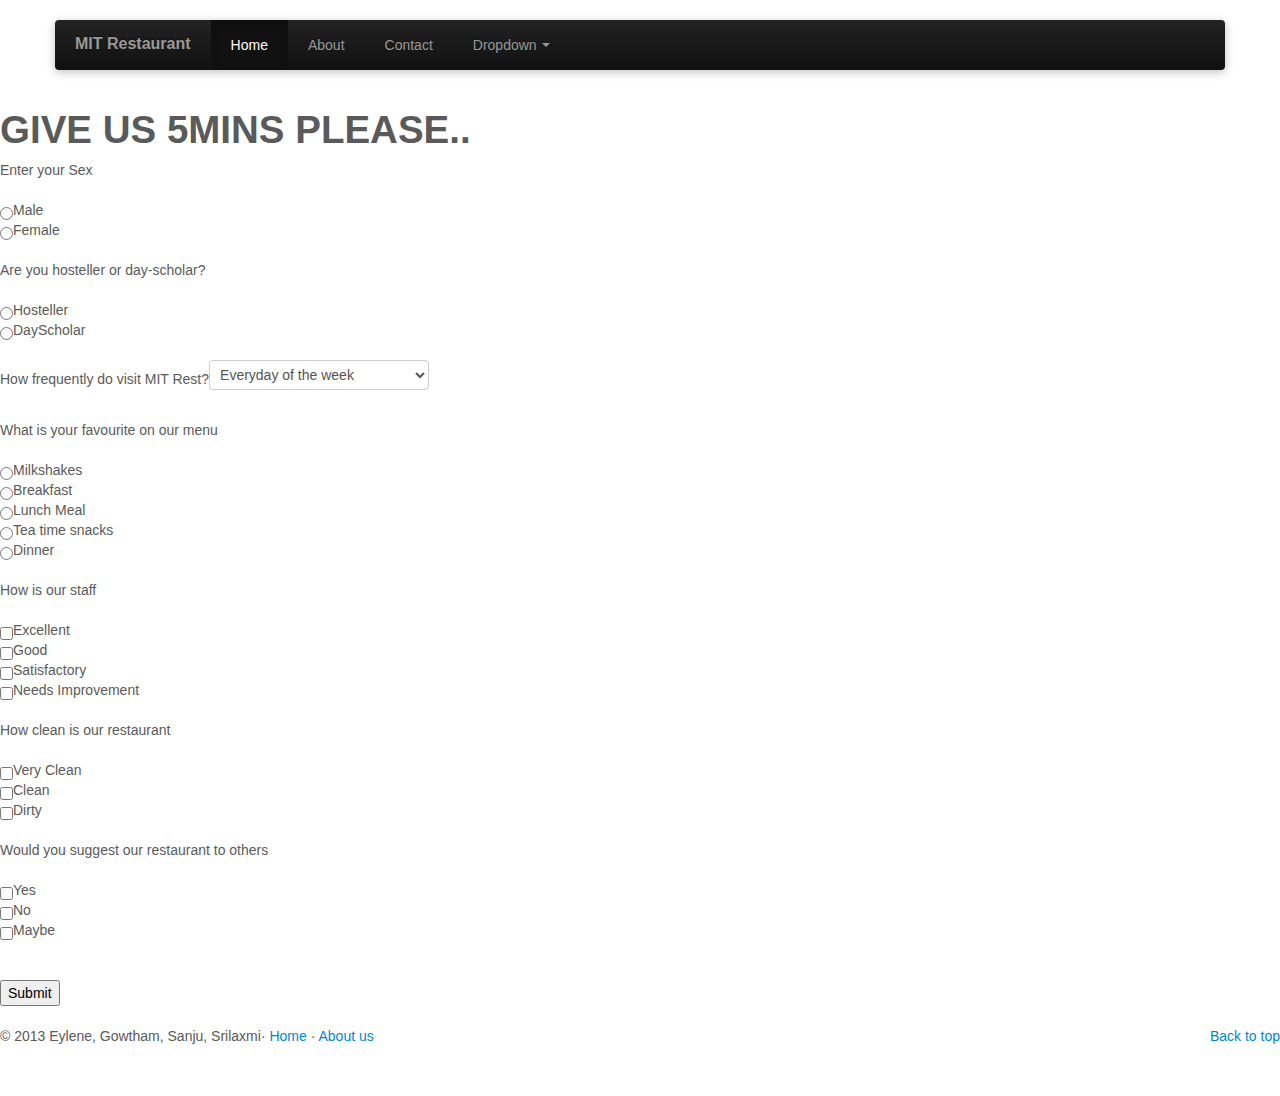
<file: content/poll.html>
<!-- Include this in every page -->

<!DOCTYPE html>
<html lang="en">
  <head>
    <meta charset="utf-8">
    <title>About us</title>
    <meta name="viewport" content="width=device-width, initial-scale=1.0">
    <meta name="description" content="">
    <meta name="author" content="Gowtham Ashok" >

    <!-- Le styles -->
    <link href="../assets/css/bootstrap.css" rel="stylesheet">
    <link href="../assets/css/bootstrap-responsive.css" rel="stylesheet">
    <style>

    /* GLOBAL STYLES
    -------------------------------------------------- */
    /* Padding below the footer and lighter body text */

    body {
      padding-bottom: 40px;
      color: #5a5a5a;
    }



    /* CUSTOMIZE THE NAVBAR
    -------------------------------------------------- */

    /* Special class on .container surrounding .navbar, used for positioning it into place. */
    .navbar-wrapper {
      position: absolute;
      top: 0;
      left: 0;
      right: 0;
      z-index: 10;
      margin-top: 20px;
      margin-bottom: -90px; /* Negative margin to pull up carousel. 90px is roughly margins and height of navbar. */
    }
    .navbar-wrapper .navbar {

    }

    /* Remove border and change up box shadow for more contrast */
    .navbar .navbar-inner {
      border: 0;
      -webkit-box-shadow: 0 2px 10px rgba(0,0,0,.25);
         -moz-box-shadow: 0 2px 10px rgba(0,0,0,.25);
              box-shadow: 0 2px 10px rgba(0,0,0,.25);
    }

    /* Downsize the brand/project name a bit */
    .navbar .brand {
      padding: 14px 20px 16px; /* Increase vertical padding to match navbar links */
      font-size: 16px;
      font-weight: bold;
      text-shadow: 0 -1px 0 rgba(0,0,0,.5);
    }

    /* Navbar links: increase padding for taller navbar */
    .navbar .nav > li > a {
      padding: 15px 20px;
    }

    /* Offset the responsive button for proper vertical alignment */
    .navbar .btn-navbar {
      margin-top: 10px;
    }


    /* RESPONSIVE CSS
    -------------------------------------------------- */

    @media (max-width: 979px) {

      .container.navbar-wrapper {
        margin-bottom: 0;
        width: auto;
      }
      .navbar-inner {
        border-radius: 0;
        margin: -20px 0;
      }

      .carousel .item {
        height: 500px;
      }
      .carousel img {
        width: auto;
        height: 500px;
      }

      .featurette {
        height: auto;
        padding: 0;
      }
      .featurette-image.pull-left,
      .featurette-image.pull-right {
        display: block;
        float: none;
        max-width: 40%;
        margin: 0 auto 20px;
      }
    }


    @media (max-width: 767px) {

      .navbar-inner {
        margin: -20px;
      }

      .carousel {
        margin-left: -20px;
        margin-right: -20px;
      }
      .carousel .container {

      }
      .carousel .item {
        height: 300px;
      }
      .carousel img {
        height: 300px;
      }
      .carousel-caption {
        width: 65%;
        padding: 0 70px;
        margin-top: 100px;
      }
      .carousel-caption h1 {
        font-size: 30px;
      }
      .carousel-caption .lead,
      .carousel-caption .btn {
        font-size: 18px;
      }

      .marketing .span4 + .span4 {
        margin-top: 40px;
      }

      .featurette-heading {
        font-size: 30px;
      }
      .featurette .lead {
        font-size: 18px;
        line-height: 1.5;
      }

    }
    </style>

    <!-- HTML5 shim, for IE6-8 support of HTML5 elements -->
    <!--[if lt IE 9]>
      <script src="../assets/js/html5shiv.js"></script>
    <![endif]-->

    <!-- Fav and touch icons -->
    <link rel="apple-touch-icon-precomposed" sizes="144x144" href="../assets/ico/apple-touch-icon-144-precomposed.png">
    <link rel="apple-touch-icon-precomposed" sizes="114x114" href="../assets/ico/apple-touch-icon-114-precomposed.png">
      <link rel="apple-touch-icon-precomposed" sizes="72x72" href="../assets/ico/apple-touch-icon-72-precomposed.png">
                    <link rel="apple-touch-icon-precomposed" href="../assets/ico/apple-touch-icon-57-precomposed.png">
                                   <link rel="shortcut icon" href="../assets/ico/favicon.png">
  </head>

  <body>



    <!-- NAVBAR
    ================================================== -->
    <div class="navbar-wrapper">
      <!-- Wrap the .navbar in .container to center it within the absolutely positioned parent. -->
      <div class="container">

        <div class="navbar navbar-inverse">
          <div class="navbar-inner">
            <!-- Responsive Navbar Part 1: Button for triggering responsive navbar (not covered in tutorial). Include responsive CSS to utilize. -->
            <button type="button" class="btn btn-navbar" data-toggle="collapse" data-target=".nav-collapse">
              <span class="icon-bar"></span>
              <span class="icon-bar"></span>
              <span class="icon-bar"></span>
            </button>
            <a class="brand" href="index.html">MIT Restaurant</a>
            <!-- Responsive Navbar Part 2: Place all navbar contents you want collapsed withing .navbar-collapse.collapse. -->
            <div class="nav-collapse collapse">
              <ul class="nav">
                <li class="active"><a href="index.html">Home</a></li>
                <li><a href="aboutus.html">About</a></li>
                <li><a href="contact.html">Contact</a></li>
                <!-- Read about Bootstrap dropdowns at http://twitter.github.com/bootstrap/javascript.html#dropdowns -->
                <li class="dropdown">
                  <a href="#" class="dropdown-toggle" data-toggle="dropdown">Dropdown <b class="caret"></b></a>
                  <ul class="dropdown-menu">
                    <li><a href="faq.html">FAQ</a></li>
                    <li><a href="http://maps.google.co.in/maps?hl=en&gs_rn=12&gs_ri=psy-ab&pq=google+maps+madras+institute+of+technology&cp=43&gs_id=4v&xhr=t&q=madras+institute+of+technology&client=ubuntu&hs=0tD&channel=cs&gbv=2&bav=on.2,or.r_qf.&bvm=bv.46471029,d.bmk&biw=1598&bih=774&um=1&ie=UTF-8&sa=X&ei=txGSUYquJs3trQeO8YDYBQ&sqi=2&ved=0CAgQ_AUoAg">Our Location</a></li>
                    <li><a href="quality.html">Quality Assurance</a></li>
                    <li class="divider"></li>
                  </ul>
                </li>
              </ul>
            </div><!--/.nav-collapse -->
          </div><!-- /.navbar-inner -->
        </div><!-- /.navbar -->

      </div> <!-- /.container -->
    </div><!-- /.navbar-wrapper -->

<body>

<br><br><br><br><br>
<h1>GIVE US 5MINS PLEASE..</h1>
<form name="input" action="html_form_action.asp" method="get">

Enter your Sex<br><br><input type="radio" name="sex" value="male">Male<br>
<input type="radio" name="sex" value="female">Female<br><br>

Are you hosteller or day-scholar?<br><br><input type="radio" name="hostdsh" value="hosteller">Hosteller<br>
<input type="radio" name="hostdsh" value="day-scholar">DayScholar<br><br>

How frequently do visit MIT Rest?<select name="Visit">
<option value="1-2">once or twice a week</option>
<option value="7" selected>Everyday of the week</option>
<option value="0">Don't Visit at all</option>
</select>
<br><br>

What is your favourite on our menu<br><br>
<input type="radio" name="menu" value="Milshakes">Milkshakes<br>
<input type="radio" name="menu" value="Breakfast">Breakfast<br>
<input type="radio" name="menu" value="Lunch Meal">Lunch Meal<br>
<input type="radio" name="menu" value="Tea-time">Tea time snacks<br>
<input type="radio" name="menu" value="Dinner">Dinner<br><br>


How is our staff<br><br>
<input type="checkbox" name="staff" value="Excellent">Excellent<br>
<input type="checkbox" name="staff" value="Good">Good<br>
<input type="checkbox" name="staff" value="Satisfactory">Satisfactory<br> 
<input type="checkbox" name="staff" value="Needs improvement">Needs Improvement<br>
<br>

How clean is our restaurant<br><br>
<input type="checkbox" name="clean" value="Very Clean">Very Clean<br>
<input type="checkbox" name="clean" value="Clean">Clean<br>
<input type="checkbox" name="clean" value="Dirty">Dirty<br>
<br>

Would you suggest our restaurant to others
<br><br>
<input type="checkbox" name="sugg" value="Yes">Yes<br>
<input type="checkbox" name="sugg" value="No">No<br>
<input type="checkbox" name="sugg" value="Maybe">Maybe<br>

<br><br>
<input type="submit" value="Submit">

</form> 
</body>
</html>

      <!-- FOOTER -->
      <footer>
        <p class="pull-right"><a href="#">Back to top</a></p>
        <p>&copy; 2013 Eylene, Gowtham, Sanju, Srilaxmi&middot; <a href="index.html">Home</a> &middot; <a href="aboutus.html">About us</a></p>
      </footer>
      
      

    <!-- Le javascript
    ================================================== -->
    <!-- Placed at the end of the document so the pages load faster -->
 
     <script src="../assets/js/bootstrap.js"></script>
     <script src="../assets/js/jquery.js"></script>
    <script src="../assets/js/bootstrap-transition.js"></script>
    <script src="../assets/js/bootstrap-alert.js"></script>
    <script src="../assets/js/bootstrap-modal.js"></script>
    <script src="../assets/js/bootstrap-dropdown.js"></script>
    <script src="../assets/js/bootstrap-scrollspy.js"></script>
    <script src="../assets/js/bootstrap-tab.js"></script>
    <script src="../assets/js/bootstrap-tooltip.js"></script>
    <script src="../assets/js/bootstrap-popover.js"></script>
    <script src="../assets/js/bootstrap-button.js"></script>
    <script src="../assets/js/bootstrap-collapse.js"></script>
    <script src="../assets/js/bootstrap-carousel.js"></script>
    <script src="../assets/js/bootstrap-typeahead.js"></script>
</file>
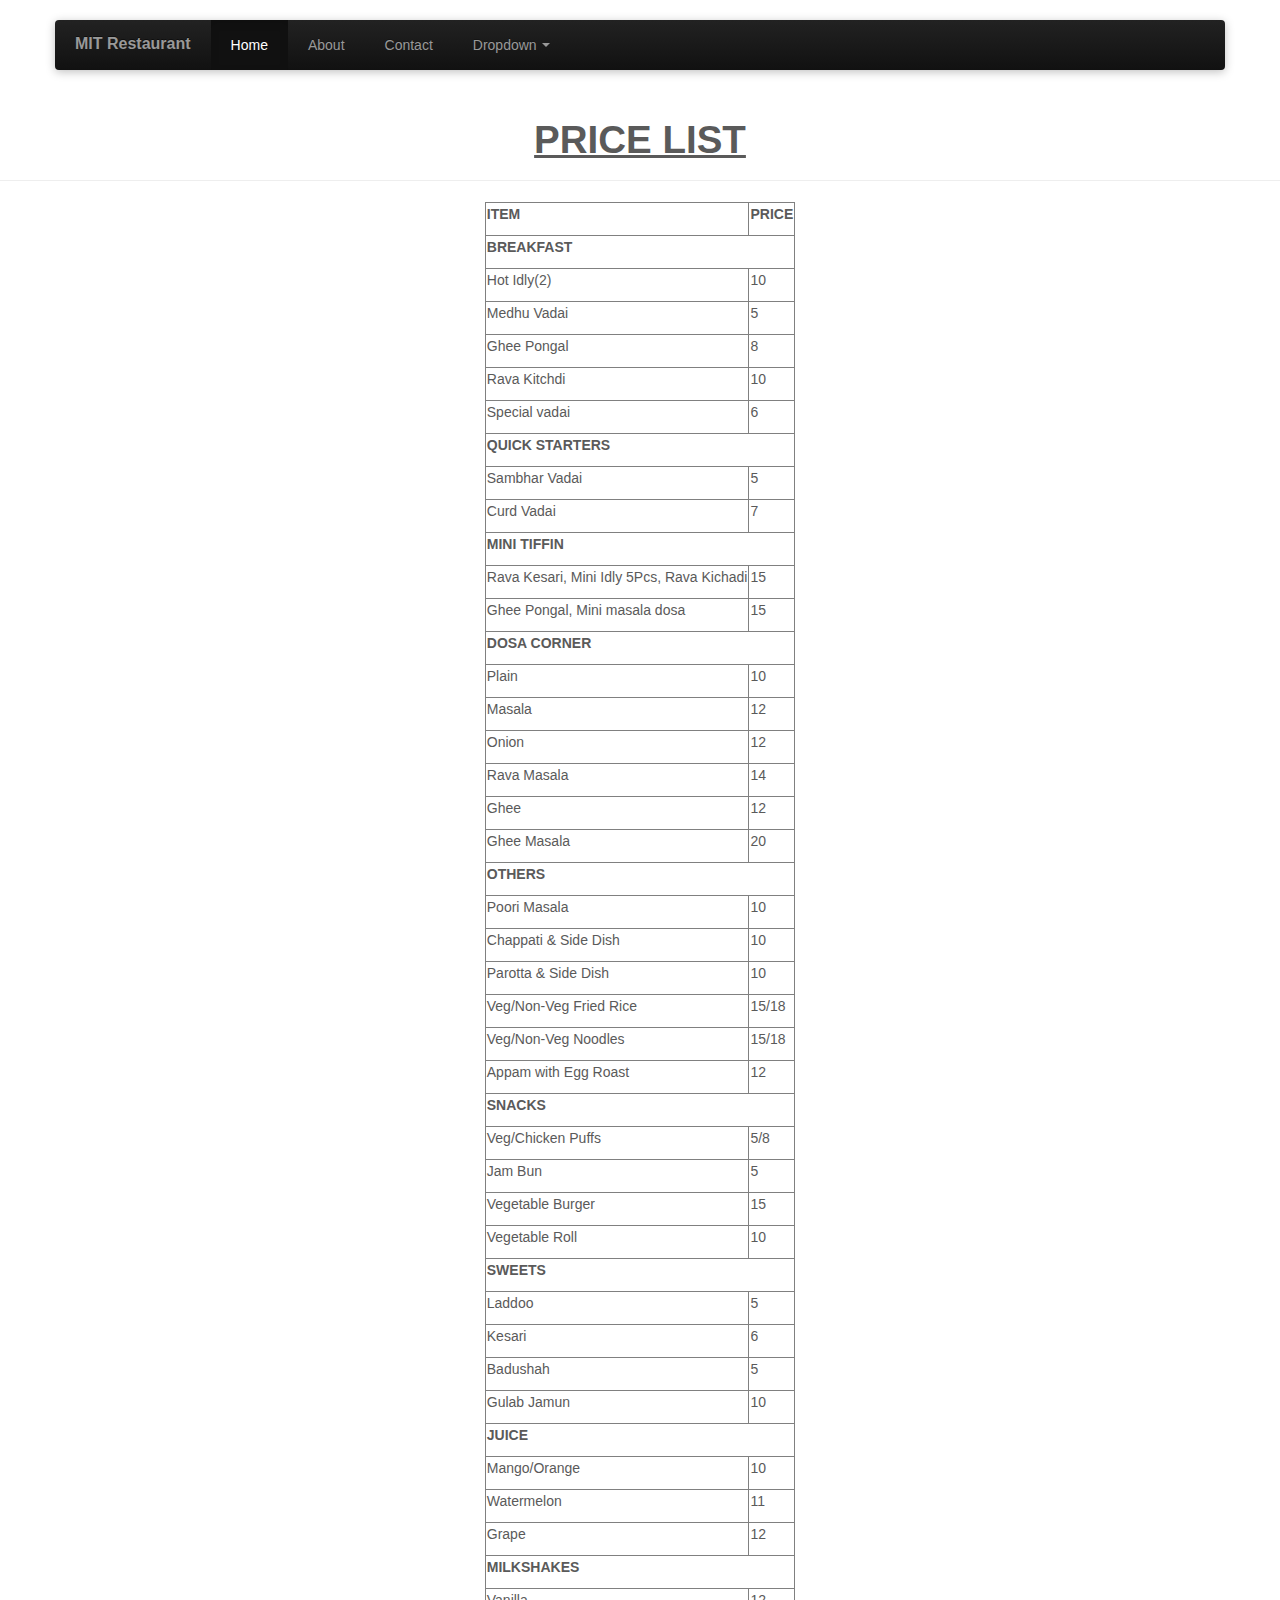
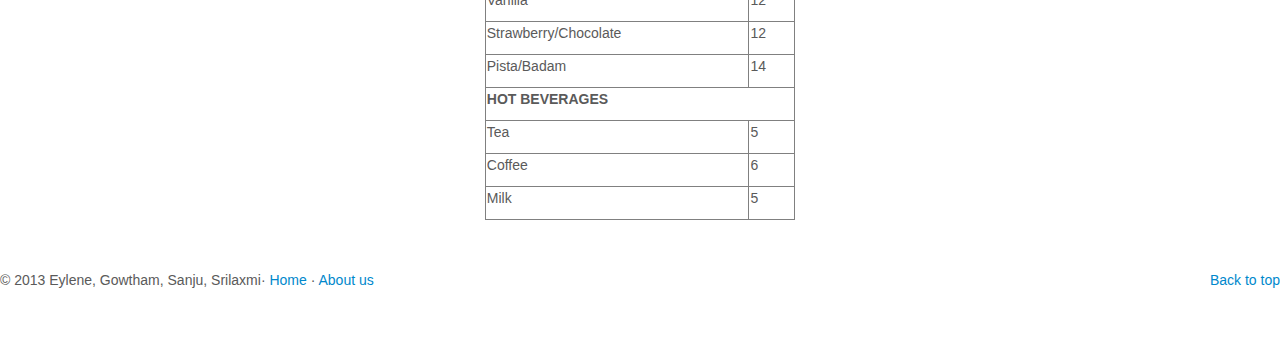
<file: content/pricelist.html>
<!-- Include this in every page -->

<!DOCTYPE html>
<html lang="en">
  <head>
    <meta charset="utf-8">
    <title>About us</title>
    <meta name="viewport" content="width=device-width, initial-scale=1.0">
    <meta name="description" content="">
    <meta name="author" content="lg" >

    <!-- Le styles -->
    <link href="../assets/css/bootstrap.css" rel="stylesheet">
    <link href="../assets/css/bootstrap-responsive.css" rel="stylesheet">
    <style>

    /* GLOBAL STYLES
    -------------------------------------------------- */
    /* Padding below the footer and lighter body text */

    body {
      padding-bottom: 40px;
      color: #5a5a5a;
    }



    /* CUSTOMIZE THE NAVBAR
    -------------------------------------------------- */

    /* Special class on .container surrounding .navbar, used for positioning it into place. */
    .navbar-wrapper {
      position: absolute;
      top: 0;
      left: 0;
      right: 0;
      z-index: 10;
      margin-top: 20px;
      margin-bottom: -90px; /* Negative margin to pull up carousel. 90px is roughly margins and height of navbar. */
    }
    .navbar-wrapper .navbar {

    }

    /* Remove border and change up box shadow for more contrast */
    .navbar .navbar-inner {
      border: 0;
      -webkit-box-shadow: 0 2px 10px rgba(0,0,0,.25);
         -moz-box-shadow: 0 2px 10px rgba(0,0,0,.25);
              box-shadow: 0 2px 10px rgba(0,0,0,.25);
    }

    /* Downsize the brand/project name a bit */
    .navbar .brand {
      padding: 14px 20px 16px; /* Increase vertical padding to match navbar links */
      font-size: 16px;
      font-weight: bold;
      text-shadow: 0 -1px 0 rgba(0,0,0,.5);
    }

    /* Navbar links: increase padding for taller navbar */
    .navbar .nav > li > a {
      padding: 15px 20px;
    }

    /* Offset the responsive button for proper vertical alignment */
    .navbar .btn-navbar {
      margin-top: 10px;
    }


    /* RESPONSIVE CSS
    -------------------------------------------------- */

    @media (max-width: 979px) {

      .container.navbar-wrapper {
        margin-bottom: 0;
        width: auto;
      }
      .navbar-inner {
        border-radius: 0;
        margin: -20px 0;
      }

      .carousel .item {
        height: 500px;
      }
      .carousel img {
        width: auto;
        height: 500px;
      }

      .featurette {
        height: auto;
        padding: 0;
      }
      .featurette-image.pull-left,
      .featurette-image.pull-right {
        display: block;
        float: none;
        max-width: 40%;
        margin: 0 auto 20px;
      }
    }


    @media (max-width: 767px) {

      .navbar-inner {
        margin: -20px;
      }

      .carousel {
        margin-left: -20px;
        margin-right: -20px;
      }
      .carousel .container {

      }
      .carousel .item {
        height: 300px;
      }
      .carousel img {
        height: 300px;
      }
      .carousel-caption {
        width: 65%;
        padding: 0 70px;
        margin-top: 100px;
      }
      .carousel-caption h1 {
        font-size: 30px;
      }
      .carousel-caption .lead,
      .carousel-caption .btn {
        font-size: 18px;
      }

      .marketing .span4 + .span4 {
        margin-top: 40px;
      }

      .featurette-heading {
        font-size: 30px;
      }
      .featurette .lead {
        font-size: 18px;
        line-height: 1.5;
      }

    }
    </style>

    <!-- HTML5 shim, for IE6-8 support of HTML5 elements -->
    <!--[if lt IE 9]>
      <script src="../assets/js/html5shiv.js"></script>
    <![endif]-->

    <!-- Fav and touch icons -->
    <link rel="apple-touch-icon-precomposed" sizes="144x144" href="../assets/ico/apple-touch-icon-144-precomposed.png">
    <link rel="apple-touch-icon-precomposed" sizes="114x114" href="../assets/ico/apple-touch-icon-114-precomposed.png">
      <link rel="apple-touch-icon-precomposed" sizes="72x72" href="../assets/ico/apple-touch-icon-72-precomposed.png">
                    <link rel="apple-touch-icon-precomposed" href="../assets/ico/apple-touch-icon-57-precomposed.png">
                                   <link rel="shortcut icon" href="../assets/ico/favicon.png">
  </head>

  <body>



    <!-- NAVBAR
    ================================================== -->
    <div class="navbar-wrapper">
      <!-- Wrap the .navbar in .container to center it within the absolutely positioned parent. -->
      <div class="container">

        <div class="navbar navbar-inverse">
          <div class="navbar-inner">
            <!-- Responsive Navbar Part 1: Button for triggering responsive navbar (not covered in tutorial). Include responsive CSS to utilize. -->
            <button type="button" class="btn btn-navbar" data-toggle="collapse" data-target=".nav-collapse">
              <span class="icon-bar"></span>
              <span class="icon-bar"></span>
              <span class="icon-bar"></span>
            </button>
            <a class="brand" href="index.html">MIT Restaurant</a>
            <!-- Responsive Navbar Part 2: Place all navbar contents you want collapsed withing .navbar-collapse.collapse. -->
            <div class="nav-collapse collapse">
              <ul class="nav">
                <li class="active"><a href="index.html">Home</a></li>
                <li><a href="aboutus.html">About</a></li>
                <li><a href="contact.html">Contact</a></li>
                <!-- Read about Bootstrap dropdowns at http://twitter.github.com/bootstrap/javascript.html#dropdowns -->
                <li class="dropdown">
                  <a href="#" class="dropdown-toggle" data-toggle="dropdown">Dropdown <b class="caret"></b></a>
                  <ul class="dropdown-menu">
                    <li><a href="faq.html">FAQ</a></li>
                    <li><a href="http://maps.google.co.in/maps?hl=en&gs_rn=12&gs_ri=psy-ab&pq=google+maps+madras+institute+of+technology&cp=43&gs_id=4v&xhr=t&q=madras+institute+of+technology&client=ubuntu&hs=0tD&channel=cs&gbv=2&bav=on.2,or.r_qf.&bvm=bv.46471029,d.bmk&biw=1598&bih=774&um=1&ie=UTF-8&sa=X&ei=txGSUYquJs3trQeO8YDYBQ&sqi=2&ved=0CAgQ_AUoAg">Our Location</a></li>
                    <li><a href="quality.html">Quality Assurance</a></li>
                    <li class="divider"></li>
                  </ul>
                </li>
              </ul>
            </div><!--/.nav-collapse -->
          </div><!-- /.navbar-inner -->
        </div><!-- /.navbar -->

      </div> <!-- /.container -->
    </div><!-- /.navbar-wrapper -->

<head>
<title> 
</title>
</head>

<body>
<br><br><br><br><br>
<p class="lead">
<html>

<head>
<h1 align="center"> <b> <u> PRICE LIST </u> </b> </h1>
<hr>
</head>

<body>


<table border="1" align="center">

<tr>
<td><b><p> ITEM </p></b></td>
<td><p > <b> PRICE </b></p></td>
</tr>

<tr>
<td colspan="2"> <p><b>BREAKFAST</b> </td>
</tr>

<tr>
<td><p > Hot Idly(2) </p></td>
<td><p > 10 </p></td>
</tr>

<tr>
<td><p > Medhu Vadai </p></td>
<td><p > 5 </p></td>
</tr>

<tr>
<td><p > Ghee Pongal </p></td>
<td><p > 8 </p></td>
</tr>

<tr>
<td><p > Rava Kitchdi </p></td>
<td><p > 10 </p></td>
</tr>

<tr>
<td><p > Special vadai </p></td>
<td><p > 6 </p></td>
</tr>

<tr>
<td colspan="2"><p ><b> QUICK STARTERS</b> </td>
</tr>

<tr>
<td><p > Sambhar Vadai </p></td>
<td><p > 5 </p></td>
</tr>

<tr>
<td><p > Curd Vadai </p></td>
<td><p > 7 </p></td>
</tr>

<tr>
<td colspan="2"><p > <b>MINI TIFFIN </b></td>
</tr>

<tr>
<td><p > Rava Kesari, Mini Idly 5Pcs, Rava Kichadi </p></td>
<td><p > 15 </p></td>
</tr>

<tr>
<td><p > Ghee Pongal, Mini masala dosa </p></td>
<td><p > 15 </p></td>
</tr>

<tr>
<td colspan="2"><p ><b> DOSA CORNER </b></td>
</tr>

<tr>
<td><p > Plain </p></td>
<td><p > 10 </p></td>
</tr>

<tr>
<td><p > Masala </p></td>
<td><p > 12 </p></td>
</tr>

<tr>
<td><p > Onion </p></td>
<td><p > 12 </p></td>
</tr>

<tr>
<td><p > Rava Masala </p></td>
<td><p > 14 </p></td>
</tr>

<tr>
<td><p > Ghee </p></td>
<td><p > 12 </p></td>
</tr>

<tr>
<td><p > Ghee Masala </p></td>
<td><p > 20 </p></td>
</tr>

<tr>
<td colspan="2"><p ><b> OTHERS </b></td>
</tr>

<tr>
<td><p > Poori Masala </p></td>
<td><p > 10 </p></td>
</tr>

<tr>
<td><p > Chappati & Side Dish </p></td>
<td><p > 10 </p></td>
</tr>

<tr>
<td><p > Parotta & Side Dish </p></td>
<td><p > 10 </p></td>
</tr>

<tr>
<td><p > Veg/Non-Veg Fried Rice </p></td>
<td><p > 15/18 </p></td>
</tr>

<tr>
<td><p > Veg/Non-Veg Noodles </p></td>
<td><p > 15/18 </p></td>
</tr>

<tr>
<td><p > Appam with Egg Roast </p></td>
<td><p > 12 </p></td>
</tr>

<tr>
<td colspan="2"><p ><b> SNACKS </b></td>
</tr>

<tr>
<td><p > Veg/Chicken Puffs </p></td>
<td><p > 5/8 </p></td>
</tr>

<tr>
<td><p > Jam Bun </p></td>
<td><p > 5 </p></td>
</tr>

<tr>
<td><p > Vegetable Burger </p></td>
<td><p > 15 </p></td>
</tr>

<tr>
<td><p > Vegetable Roll <p></td>
<td><p > 10 </p></td>
</tr>


<tr>
<td colspan="2"><p ><b> SWEETS</b> </td>
</tr>

<tr>
<td><p > Laddoo </p></td>
<td><p > 5 </p></td>
</tr>

<tr>
<td><p > Kesari </p></td>
<td><p > 6 </p></td>
</tr>

<tr>
<td><p > Badushah </p></td>
<td><p > 5 </p></td>
</tr>

<tr>
<td><p > Gulab Jamun <p></td>
<td><p > 10 </p></td>
</tr>

<tr>
<td colspan="2"><p ><b> JUICE </b></td>
</tr>

<tr>
<td><p > Mango/Orange </p></td>
<td><p > 10 </p></td>
</tr>

<tr>
<td><p > Watermelon </p></td>
<td><p > 11 </p></td>
</tr>

<tr>
<td><p > Grape </p></td>
<td><p >  12 </p></td>
</tr>


<tr>
<td colspan="2"><p ><b> MILKSHAKES</b> </td>
</tr>

<tr>
<td><p > Vanilla </p></td>
<td><p > 12 </p></td>
</tr>

<tr>
<td><p > Strawberry/Chocolate </p></td>
<td><p > 12 </p></td>
</tr>

<tr>
<td><p > Pista/Badam </p></td>
<td><p > 14 </p></td>
</tr>

<tr>
<td colspan="2"><p ><b> HOT BEVERAGES </b></td>
</tr>

<tr>
<td><p > Tea </p></td>
<td><p > 5 </p></td>
</tr>

<tr>
<td><p > Coffee </p></td>
<td><p > 6 </p></td>
</tr>

<tr>
<td><p > Milk </p></td>
<td><p > 5 </p></td>
</tr>

</table>
<br>

</body>

</html>


<h1> </h1>
<br>
</body>


      <!-- FOOTER -->
      <footer>
        <p class="pull-right"><a href="#">Back to top</a></p>
        <p>&copy; 2013 Eylene, Gowtham, Sanju, Srilaxmi&middot; <a href="index.html">Home</a> &middot; <a href="aboutus.html">About us</a></p>
      </footer>
      
      

    <!-- Le javascript
    ================================================== -->
    <!-- Placed at the end of the document so the pages load faster -->
 
     <script src="../assets/js/bootstrap.js"></script>
     <script src="../assets/js/jquery.js"></script>
    <script src="../assets/js/bootstrap-transition.js"></script>
    <script src="../assets/js/bootstrap-alert.js"></script>
    <script src="../assets/js/bootstrap-modal.js"></script>
    <script src="../assets/js/bootstrap-dropdown.js"></script>
    <script src="../assets/js/bootstrap-scrollspy.js"></script>
    <script src="../assets/js/bootstrap-tab.js"></script>
    <script src="../assets/js/bootstrap-tooltip.js"></script>
    <script src="../assets/js/bootstrap-popover.js"></script>
    <script src="../assets/js/bootstrap-button.js"></script>
    <script src="../assets/js/bootstrap-collapse.js"></script>
    <script src="../assets/js/bootstrap-carousel.js"></script>
    <script src="../assets/js/bootstrap-typeahead.js"></script>

</html>
</file>
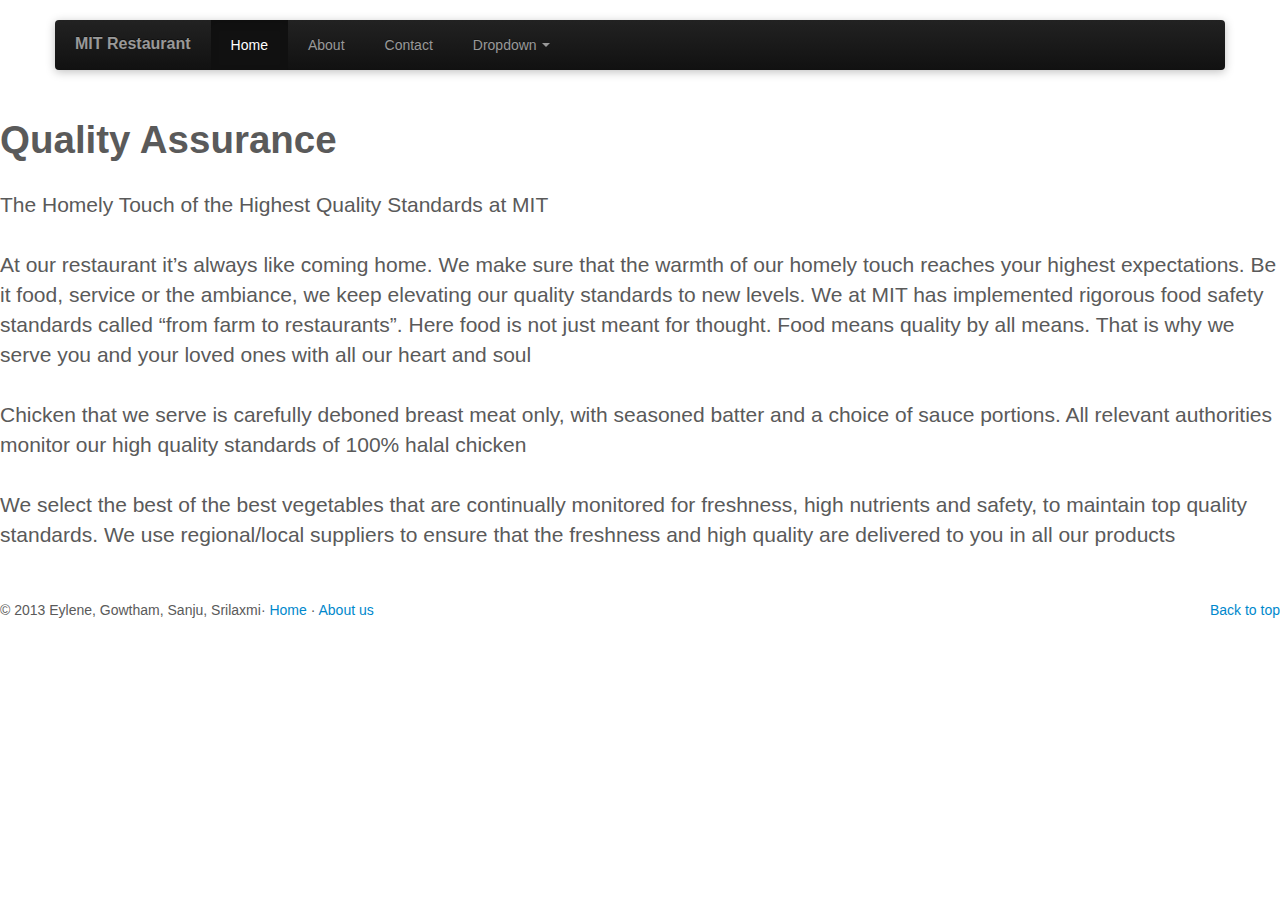
<file: content/quality.html>
<!-- Include this in every page -->

<!DOCTYPE html>
<html lang="en">
  <head>
    <meta charset="utf-8">
    <title>Quality Assurance</title>
    <meta name="viewport" content="width=device-width, initial-scale=1.0">
    <meta name="description" content="">
    <meta name="author" content="Gowtham Ashok" >

    <!-- Le styles -->
    <link href="../assets/css/bootstrap.css" rel="stylesheet">
    <link href="../assets/css/bootstrap-responsive.css" rel="stylesheet">
    <style>

    /* GLOBAL STYLES
    -------------------------------------------------- */
    /* Padding below the footer and lighter body text */

    body {
      padding-bottom: 40px;
      color: #5a5a5a;
    }



    /* CUSTOMIZE THE NAVBAR
    -------------------------------------------------- */

    /* Special class on .container surrounding .navbar, used for positioning it into place. */
    .navbar-wrapper {
      position: absolute;
      top: 0;
      left: 0;
      right: 0;
      z-index: 10;
      margin-top: 20px;
      margin-bottom: -90px; /* Negative margin to pull up carousel. 90px is roughly margins and height of navbar. */
    }
    .navbar-wrapper .navbar {

    }

    /* Remove border and change up box shadow for more contrast */
    .navbar .navbar-inner {
      border: 0;
      -webkit-box-shadow: 0 2px 10px rgba(0,0,0,.25);
         -moz-box-shadow: 0 2px 10px rgba(0,0,0,.25);
              box-shadow: 0 2px 10px rgba(0,0,0,.25);
    }

    /* Downsize the brand/project name a bit */
    .navbar .brand {
      padding: 14px 20px 16px; /* Increase vertical padding to match navbar links */
      font-size: 16px;
      font-weight: bold;
      text-shadow: 0 -1px 0 rgba(0,0,0,.5);
    }

    /* Navbar links: increase padding for taller navbar */
    .navbar .nav > li > a {
      padding: 15px 20px;
    }

    /* Offset the responsive button for proper vertical alignment */
    .navbar .btn-navbar {
      margin-top: 10px;
    }


    /* RESPONSIVE CSS
    -------------------------------------------------- */

    @media (max-width: 979px) {

      .container.navbar-wrapper {
        margin-bottom: 0;
        width: auto;
      }
      .navbar-inner {
        border-radius: 0;
        margin: -20px 0;
      }

      .carousel .item {
        height: 500px;
      }
      .carousel img {
        width: auto;
        height: 500px;
      }

      .featurette {
        height: auto;
        padding: 0;
      }
      .featurette-image.pull-left,
      .featurette-image.pull-right {
        display: block;
        float: none;
        max-width: 40%;
        margin: 0 auto 20px;
      }
    }


    @media (max-width: 767px) {

      .navbar-inner {
        margin: -20px;
      }

      .carousel {
        margin-left: -20px;
        margin-right: -20px;
      }
      .carousel .container {

      }
      .carousel .item {
        height: 300px;
      }
      .carousel img {
        height: 300px;
      }
      .carousel-caption {
        width: 65%;
        padding: 0 70px;
        margin-top: 100px;
      }
      .carousel-caption h1 {
        font-size: 30px;
      }
      .carousel-caption .lead,
      .carousel-caption .btn {
        font-size: 18px;
      }

      .marketing .span4 + .span4 {
        margin-top: 40px;
      }

      .featurette-heading {
        font-size: 30px;
      }
      .featurette .lead {
        font-size: 18px;
        line-height: 1.5;
      }

    }
    </style>

    <!-- HTML5 shim, for IE6-8 support of HTML5 elements -->
    <!--[if lt IE 9]>
      <script src="../assets/js/html5shiv.js"></script>
    <![endif]-->

    <!-- Fav and touch icons -->
    <link rel="apple-touch-icon-precomposed" sizes="144x144" href="../assets/ico/apple-touch-icon-144-precomposed.png">
    <link rel="apple-touch-icon-precomposed" sizes="114x114" href="../assets/ico/apple-touch-icon-114-precomposed.png">
      <link rel="apple-touch-icon-precomposed" sizes="72x72" href="../assets/ico/apple-touch-icon-72-precomposed.png">
                    <link rel="apple-touch-icon-precomposed" href="../assets/ico/apple-touch-icon-57-precomposed.png">
                                   <link rel="shortcut icon" href="../assets/ico/favicon.png">
  </head>

  <body>



    <!-- NAVBAR
    ================================================== -->
    <div class="navbar-wrapper">
      <!-- Wrap the .navbar in .container to center it within the absolutely positioned parent. -->
      <div class="container">

        <div class="navbar navbar-inverse">
          <div class="navbar-inner">
            <!-- Responsive Navbar Part 1: Button for triggering responsive navbar (not covered in tutorial). Include responsive CSS to utilize. -->
            <button type="button" class="btn btn-navbar" data-toggle="collapse" data-target=".nav-collapse">
              <span class="icon-bar"></span>
              <span class="icon-bar"></span>
              <span class="icon-bar"></span>
            </button>
            <a class="brand" href="index.html">MIT Restaurant</a>
            <!-- Responsive Navbar Part 2: Place all navbar contents you want collapsed withing .navbar-collapse.collapse. -->
            <div class="nav-collapse collapse">
              <ul class="nav">
                <li class="active"><a href="index.html">Home</a></li>
                <li><a href="aboutus.html">About</a></li>
                <li><a href="contact.html">Contact</a></li>
                <!-- Read about Bootstrap dropdowns at http://twitter.github.com/bootstrap/javascript.html#dropdowns -->
                <li class="dropdown">
                  <a href="#" class="dropdown-toggle" data-toggle="dropdown">Dropdown <b class="caret"></b></a>
                  <ul class="dropdown-menu">
                    <li><a href="faq.html">FAQ</a></li>
                    <li><a href="http://maps.google.co.in/maps?hl=en&gs_rn=12&gs_ri=psy-ab&pq=google+maps+madras+institute+of+technology&cp=43&gs_id=4v&xhr=t&q=madras+institute+of+technology&client=ubuntu&hs=0tD&channel=cs&gbv=2&bav=on.2,or.r_qf.&bvm=bv.46471029,d.bmk&biw=1598&bih=774&um=1&ie=UTF-8&sa=X&ei=txGSUYquJs3trQeO8YDYBQ&sqi=2&ved=0CAgQ_AUoAg">Our Location</a></li>
                    <li><a href="quality.html">Quality Assurance</a></li>
                    <li class="divider"></li>
                  </ul>
                </li>
              </ul>
            </div><!--/.nav-collapse -->
          </div><!-- /.navbar-inner -->
        </div><!-- /.navbar -->

      </div> <!-- /.container -->
    </div><!-- /.navbar-wrapper -->

<head>
<title> 
</title>
</head>

<body>
<br><br><br><br><br>
<p class="lead">


<h1>Quality Assurance </h1>
<br>
<p class="lead">

The Homely Touch of the Highest Quality Standards at MIT
<br>
<br>
At our restaurant it’s always like coming home. We make sure that the warmth of our homely touch reaches your highest expectations. 
Be it food, service or the ambiance, we keep elevating our quality standards to new levels. We at MIT has implemented rigorous food safety standards called
 “from farm to restaurants”. Here food is not just meant for thought. Food means quality by all means. That is why we serve you and your loved ones with all our heart and soul
<br>
<br>
 Chicken that we serve is carefully deboned breast meat only, with seasoned batter and a choice of sauce portions. All relevant authorities monitor our high quality standards of 100% halal chicken
<br>
<br>
We select the best of the best vegetables that are continually monitored for freshness, high nutrients and safety, to maintain top quality standards. 
We use regional/local suppliers to ensure that the freshness and high quality are delivered to you in all our products
<br>
<br>
</p>

</body>


      <!-- FOOTER -->
      <footer>
        <p class="pull-right"><a href="#">Back to top</a></p>
        <p>&copy; 2013 Eylene, Gowtham, Sanju, Srilaxmi&middot; <a href="index.html">Home</a> &middot; <a href="aboutus.html">About us</a></p>
      </footer>
      
      

    <!-- Le javascript
    ================================================== -->
    <!-- Placed at the end of the document so the pages load faster -->
 
     <script src="../assets/js/bootstrap.js"></script>
     <script src="../assets/js/jquery.js"></script>
    <script src="../assets/js/bootstrap-transition.js"></script>
    <script src="../assets/js/bootstrap-alert.js"></script>
    <script src="../assets/js/bootstrap-modal.js"></script>
    <script src="../assets/js/bootstrap-dropdown.js"></script>
    <script src="../assets/js/bootstrap-scrollspy.js"></script>
    <script src="../assets/js/bootstrap-tab.js"></script>
    <script src="../assets/js/bootstrap-tooltip.js"></script>
    <script src="../assets/js/bootstrap-popover.js"></script>
    <script src="../assets/js/bootstrap-button.js"></script>
    <script src="../assets/js/bootstrap-collapse.js"></script>
    <script src="../assets/js/bootstrap-carousel.js"></script>
    <script src="../assets/js/bootstrap-typeahead.js"></script>

</html>
</file>
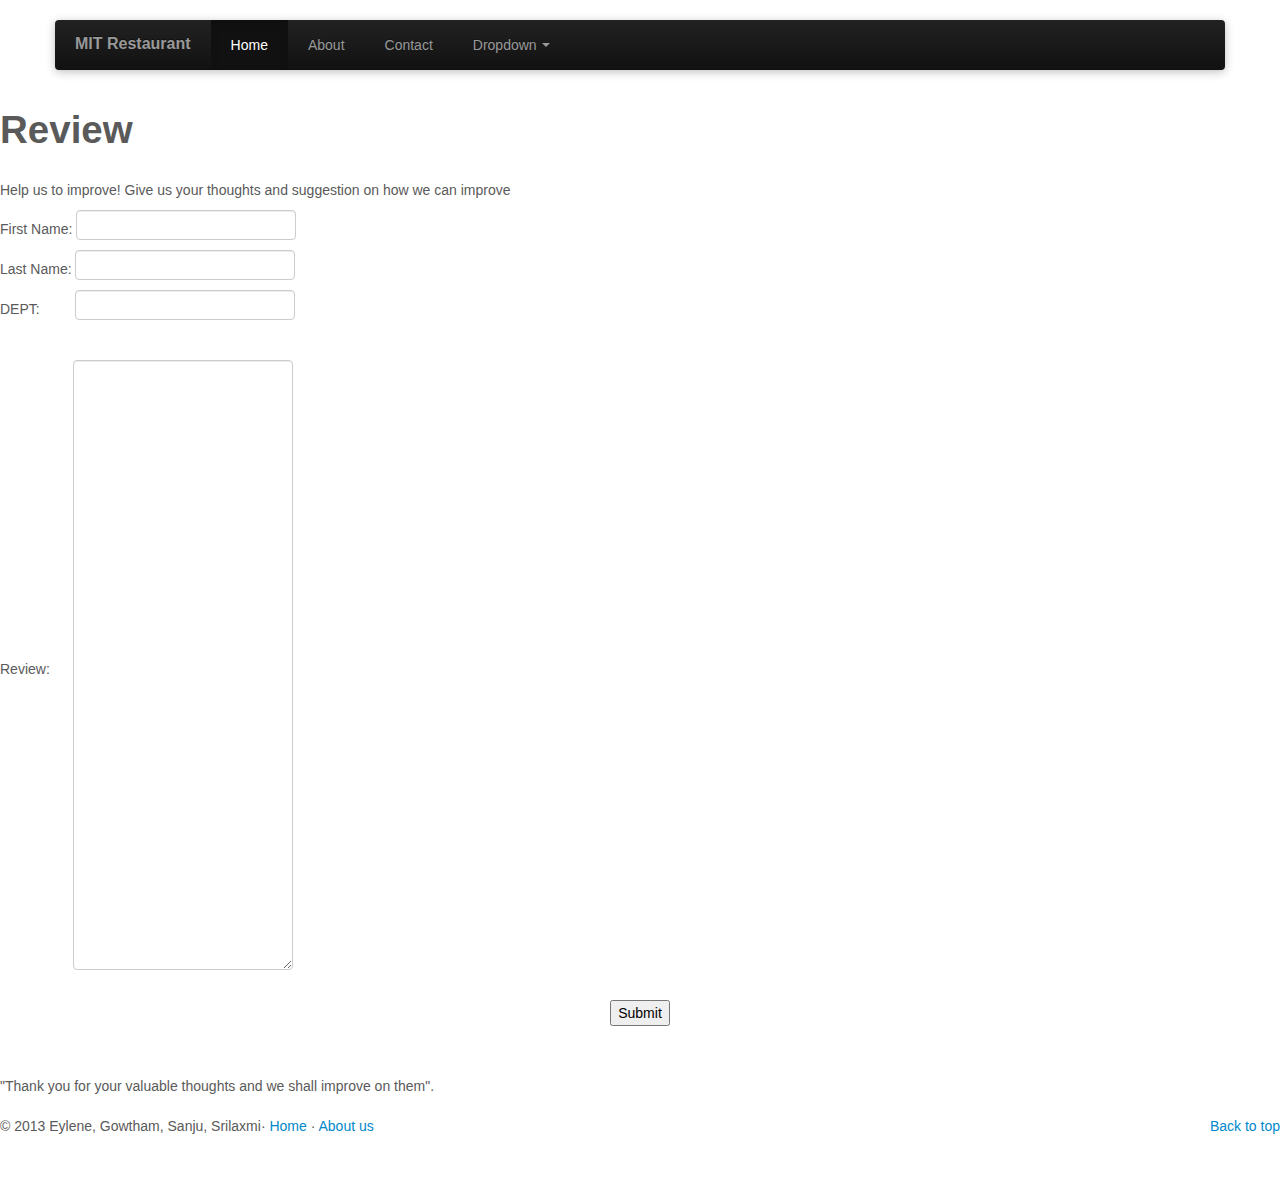
<file: content/review.html>
<!-- Include this in every page -->

<!DOCTYPE html>
<html lang="en">
  <head>
    <meta charset="utf-8">
    <title>About us</title>
    <meta name="viewport" content="width=device-width, initial-scale=1.0">
    <meta name="description" content="">
    <meta name="author" content="Gowtham Ashok" >

    <!-- Le styles -->
    <link href="../assets/css/bootstrap.css" rel="stylesheet">
    <link href="../assets/css/bootstrap-responsive.css" rel="stylesheet">
    <style>

    /* GLOBAL STYLES
    -------------------------------------------------- */
    /* Padding below the footer and lighter body text */

    body {
      padding-bottom: 40px;
      color: #5a5a5a;
    }



    /* CUSTOMIZE THE NAVBAR
    -------------------------------------------------- */

    /* Special class on .container surrounding .navbar, used for positioning it into place. */
    .navbar-wrapper {
      position: absolute;
      top: 0;
      left: 0;
      right: 0;
      z-index: 10;
      margin-top: 20px;
      margin-bottom: -90px; /* Negative margin to pull up carousel. 90px is roughly margins and height of navbar. */
    }
    .navbar-wrapper .navbar {

    }

    /* Remove border and change up box shadow for more contrast */
    .navbar .navbar-inner {
      border: 0;
      -webkit-box-shadow: 0 2px 10px rgba(0,0,0,.25);
         -moz-box-shadow: 0 2px 10px rgba(0,0,0,.25);
              box-shadow: 0 2px 10px rgba(0,0,0,.25);
    }

    /* Downsize the brand/project name a bit */
    .navbar .brand {
      padding: 14px 20px 16px; /* Increase vertical padding to match navbar links */
      font-size: 16px;
      font-weight: bold;
      text-shadow: 0 -1px 0 rgba(0,0,0,.5);
    }

    /* Navbar links: increase padding for taller navbar */
    .navbar .nav > li > a {
      padding: 15px 20px;
    }

    /* Offset the responsive button for proper vertical alignment */
    .navbar .btn-navbar {
      margin-top: 10px;
    }


    /* RESPONSIVE CSS
    -------------------------------------------------- */

    @media (max-width: 979px) {

      .container.navbar-wrapper {
        margin-bottom: 0;
        width: auto;
      }
      .navbar-inner {
        border-radius: 0;
        margin: -20px 0;
      }

      .carousel .item {
        height: 500px;
      }
      .carousel img {
        width: auto;
        height: 500px;
      }

      .featurette {
        height: auto;
        padding: 0;
      }
      .featurette-image.pull-left,
      .featurette-image.pull-right {
        display: block;
        float: none;
        max-width: 40%;
        margin: 0 auto 20px;
      }
    }


    @media (max-width: 767px) {

      .navbar-inner {
        margin: -20px;
      }

      .carousel {
        margin-left: -20px;
        margin-right: -20px;
      }
      .carousel .container {

      }
      .carousel .item {
        height: 300px;
      }
      .carousel img {
        height: 300px;
      }
      .carousel-caption {
        width: 65%;
        padding: 0 70px;
        margin-top: 100px;
      }
      .carousel-caption h1 {
        font-size: 30px;
      }
      .carousel-caption .lead,
      .carousel-caption .btn {
        font-size: 18px;
      }

      .marketing .span4 + .span4 {
        margin-top: 40px;
      }

      .featurette-heading {
        font-size: 30px;
      }
      .featurette .lead {
        font-size: 18px;
        line-height: 1.5;
      }

    }
    </style>

    <!-- HTML5 shim, for IE6-8 support of HTML5 elements -->
    <!--[if lt IE 9]>
      <script src="../assets/js/html5shiv.js"></script>
    <![endif]-->

    <!-- Fav and touch icons -->
    <link rel="apple-touch-icon-precomposed" sizes="144x144" href="../assets/ico/apple-touch-icon-144-precomposed.png">
    <link rel="apple-touch-icon-precomposed" sizes="114x114" href="../assets/ico/apple-touch-icon-114-precomposed.png">
      <link rel="apple-touch-icon-precomposed" sizes="72x72" href="../assets/ico/apple-touch-icon-72-precomposed.png">
                    <link rel="apple-touch-icon-precomposed" href="../assets/ico/apple-touch-icon-57-precomposed.png">
                                   <link rel="shortcut icon" href="../assets/ico/favicon.png">
  </head>

  <body>



    <!-- NAVBAR
    ================================================== -->
    <div class="navbar-wrapper">
      <!-- Wrap the .navbar in .container to center it within the absolutely positioned parent. -->
      <div class="container">

        <div class="navbar navbar-inverse">
          <div class="navbar-inner">
            <!-- Responsive Navbar Part 1: Button for triggering responsive navbar (not covered in tutorial). Include responsive CSS to utilize. -->
            <button type="button" class="btn btn-navbar" data-toggle="collapse" data-target=".nav-collapse">
              <span class="icon-bar"></span>
              <span class="icon-bar"></span>
              <span class="icon-bar"></span>
            </button>
            <a class="brand" href="index.html">MIT Restaurant</a>
            <!-- Responsive Navbar Part 2: Place all navbar contents you want collapsed withing .navbar-collapse.collapse. -->
            <div class="nav-collapse collapse">
              <ul class="nav">
                <li class="active"><a href="index.html">Home</a></li>
                <li><a href="aboutus.html">About</a></li>
                <li><a href="contact.html">Contact</a></li>
                <!-- Read about Bootstrap dropdowns at http://twitter.github.com/bootstrap/javascript.html#dropdowns -->
                <li class="dropdown">
                  <a href="#" class="dropdown-toggle" data-toggle="dropdown">Dropdown <b class="caret"></b></a>
                  <ul class="dropdown-menu">
                    <li><a href="faq.html">FAQ</a></li>
                    <li><a href="http://maps.google.co.in/maps?hl=en&gs_rn=12&gs_ri=psy-ab&pq=google+maps+madras+institute+of+technology&cp=43&gs_id=4v&xhr=t&q=madras+institute+of+technology&client=ubuntu&hs=0tD&channel=cs&gbv=2&bav=on.2,or.r_qf.&bvm=bv.46471029,d.bmk&biw=1598&bih=774&um=1&ie=UTF-8&sa=X&ei=txGSUYquJs3trQeO8YDYBQ&sqi=2&ved=0CAgQ_AUoAg">Our Location</a></li>
                    <li><a href="quality.html">Quality Assurance</a></li>
                    <li class="divider"></li>
                  </ul>
                </li>
              </ul>
            </div><!--/.nav-collapse -->
          </div><!-- /.navbar-inner -->
        </div><!-- /.navbar -->

      </div> <!-- /.container -->
    </div><!-- /.navbar-wrapper -->

<head>
<title> 
</title>
</head>


<body>
<br><br><br><br><br>
<h1>Review</h1>
<br>
<p>Help us to improve! Give us your thoughts and suggestion on how we can improve </p>

<form>

<form name="review" action="html_form_action.asp" method="get">
First Name: <input type="text" name="firstname"><br>
Last Name: <input type="text" name="lastname"><br>
DEPT: &nbsp;&nbsp;&nbsp; &nbsp;&nbsp;&nbsp;&nbsp;<input type="text" name="dept"></p><br>

Review:&nbsp&nbsp&nbsp&nbsp&nbsp <textarea rows="30" cols="10"></textarea>
<br>
<br>
<p  align="center">
<input type="submit" value="Submit">
</p>
<br><br>


<p>"Thank you for your valuable thoughts and we shall improve on them".</p>

</form> 
</body>
</html>

      <!-- FOOTER -->
      <footer>
        <p class="pull-right"><a href="#">Back to top</a></p>
        <p>&copy; 2013 Eylene, Gowtham, Sanju, Srilaxmi&middot; <a href="index.html">Home</a> &middot; <a href="aboutus.html">About us</a></p>
      </footer>
      
      

    <!-- Le javascript
    ================================================== -->
    <!-- Placed at the end of the document so the pages load faster -->
 
     <script src="../assets/js/bootstrap.js"></script>
     <script src="../assets/js/jquery.js"></script>
    <script src="../assets/js/bootstrap-transition.js"></script>
    <script src="../assets/js/bootstrap-alert.js"></script>
    <script src="../assets/js/bootstrap-modal.js"></script>
    <script src="../assets/js/bootstrap-dropdown.js"></script>
    <script src="../assets/js/bootstrap-scrollspy.js"></script>
    <script src="../assets/js/bootstrap-tab.js"></script>
    <script src="../assets/js/bootstrap-tooltip.js"></script>
    <script src="../assets/js/bootstrap-popover.js"></script>
    <script src="../assets/js/bootstrap-button.js"></script>
    <script src="../assets/js/bootstrap-collapse.js"></script>
    <script src="../assets/js/bootstrap-carousel.js"></script>
    <script src="../assets/js/bootstrap-typeahead.js"></script>

</html>
</file>
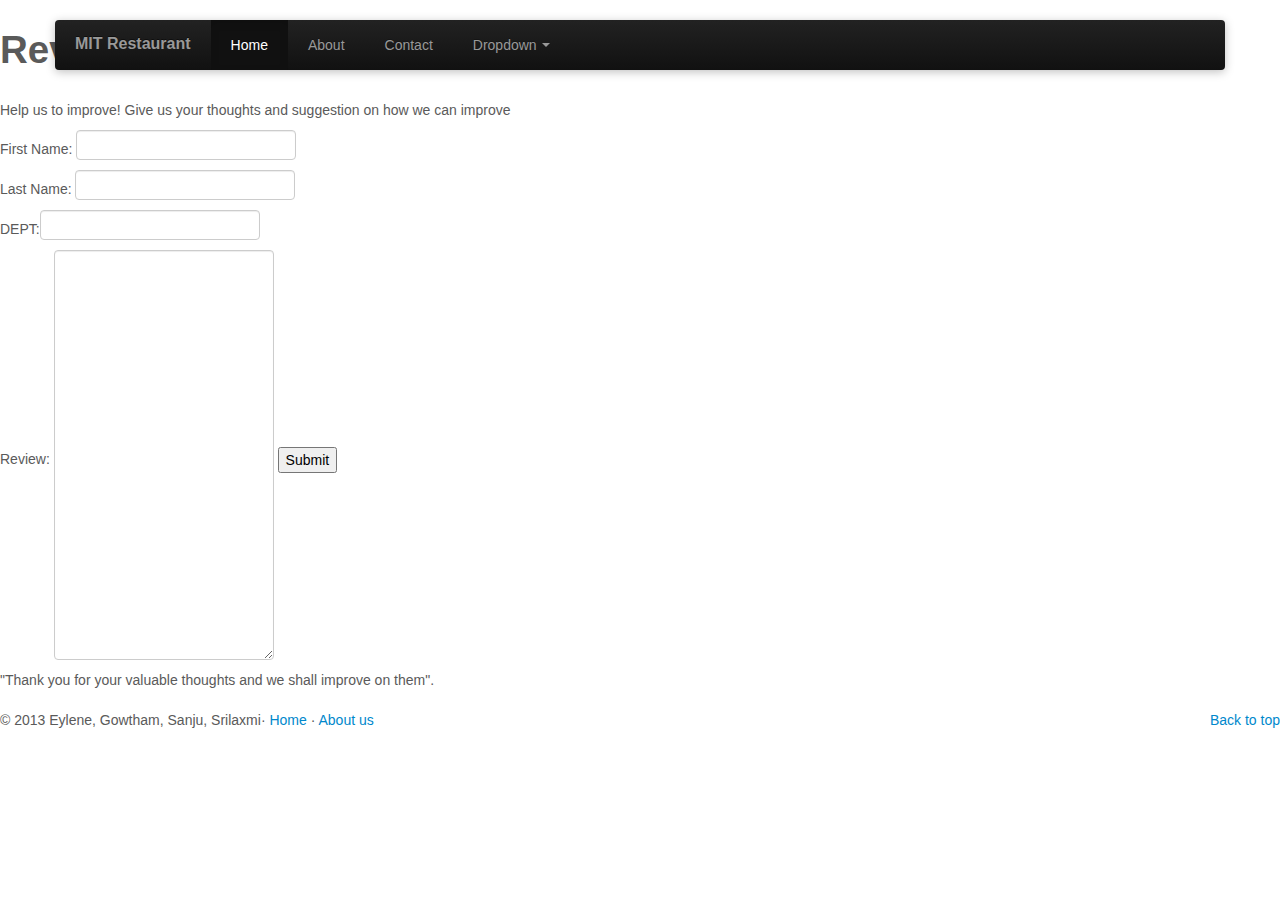
<file: content/template.html>
<!-- Include this in every page -->

<!DOCTYPE html>
<html lang="en">
  <head>
    <meta charset="utf-8">
    <title>About us</title>
    <meta name="viewport" content="width=device-width, initial-scale=1.0">
    <meta name="description" content="">
    <meta name="author" content="Gowtham Ashok" >

    <!-- Le styles -->
    <link href="../assets/css/bootstrap.css" rel="stylesheet">
    <link href="../assets/css/bootstrap-responsive.css" rel="stylesheet">
    <style>

    /* GLOBAL STYLES
    -------------------------------------------------- */
    /* Padding below the footer and lighter body text */

    body {
      padding-bottom: 40px;
      color: #5a5a5a;
    }



    /* CUSTOMIZE THE NAVBAR
    -------------------------------------------------- */

    /* Special class on .container surrounding .navbar, used for positioning it into place. */
    .navbar-wrapper {
      position: absolute;
      top: 0;
      left: 0;
      right: 0;
      z-index: 10;
      margin-top: 20px;
      margin-bottom: -90px; /* Negative margin to pull up carousel. 90px is roughly margins and height of navbar. */
    }
    .navbar-wrapper .navbar {

    }

    /* Remove border and change up box shadow for more contrast */
    .navbar .navbar-inner {
      border: 0;
      -webkit-box-shadow: 0 2px 10px rgba(0,0,0,.25);
         -moz-box-shadow: 0 2px 10px rgba(0,0,0,.25);
              box-shadow: 0 2px 10px rgba(0,0,0,.25);
    }

    /* Downsize the brand/project name a bit */
    .navbar .brand {
      padding: 14px 20px 16px; /* Increase vertical padding to match navbar links */
      font-size: 16px;
      font-weight: bold;
      text-shadow: 0 -1px 0 rgba(0,0,0,.5);
    }

    /* Navbar links: increase padding for taller navbar */
    .navbar .nav > li > a {
      padding: 15px 20px;
    }

    /* Offset the responsive button for proper vertical alignment */
    .navbar .btn-navbar {
      margin-top: 10px;
    }


    /* RESPONSIVE CSS
    -------------------------------------------------- */

    @media (max-width: 979px) {

      .container.navbar-wrapper {
        margin-bottom: 0;
        width: auto;
      }
      .navbar-inner {
        border-radius: 0;
        margin: -20px 0;
      }

      .carousel .item {
        height: 500px;
      }
      .carousel img {
        width: auto;
        height: 500px;
      }

      .featurette {
        height: auto;
        padding: 0;
      }
      .featurette-image.pull-left,
      .featurette-image.pull-right {
        display: block;
        float: none;
        max-width: 40%;
        margin: 0 auto 20px;
      }
    }


    @media (max-width: 767px) {

      .navbar-inner {
        margin: -20px;
      }

      .carousel {
        margin-left: -20px;
        margin-right: -20px;
      }
      .carousel .container {

      }
      .carousel .item {
        height: 300px;
      }
      .carousel img {
        height: 300px;
      }
      .carousel-caption {
        width: 65%;
        padding: 0 70px;
        margin-top: 100px;
      }
      .carousel-caption h1 {
        font-size: 30px;
      }
      .carousel-caption .lead,
      .carousel-caption .btn {
        font-size: 18px;
      }

      .marketing .span4 + .span4 {
        margin-top: 40px;
      }

      .featurette-heading {
        font-size: 30px;
      }
      .featurette .lead {
        font-size: 18px;
        line-height: 1.5;
      }

    }
    </style>

    <!-- HTML5 shim, for IE6-8 support of HTML5 elements -->
    <!--[if lt IE 9]>
      <script src="../assets/js/html5shiv.js"></script>
    <![endif]-->

    <!-- Fav and touch icons -->
    <link rel="apple-touch-icon-precomposed" sizes="144x144" href="../assets/ico/apple-touch-icon-144-precomposed.png">
    <link rel="apple-touch-icon-precomposed" sizes="114x114" href="../assets/ico/apple-touch-icon-114-precomposed.png">
      <link rel="apple-touch-icon-precomposed" sizes="72x72" href="../assets/ico/apple-touch-icon-72-precomposed.png">
                    <link rel="apple-touch-icon-precomposed" href="../assets/ico/apple-touch-icon-57-precomposed.png">
                                   <link rel="shortcut icon" href="../assets/ico/favicon.png">
  </head>

  <body>



    <!-- NAVBAR
    ================================================== -->
    <div class="navbar-wrapper">
      <!-- Wrap the .navbar in .container to center it within the absolutely positioned parent. -->
      <div class="container">

        <div class="navbar navbar-inverse">
          <div class="navbar-inner">
            <!-- Responsive Navbar Part 1: Button for triggering responsive navbar (not covered in tutorial). Include responsive CSS to utilize. -->
            <button type="button" class="btn btn-navbar" data-toggle="collapse" data-target=".nav-collapse">
              <span class="icon-bar"></span>
              <span class="icon-bar"></span>
              <span class="icon-bar"></span>
            </button>
            <a class="brand" href="index.html">MIT Restaurant</a>
            <!-- Responsive Navbar Part 2: Place all navbar contents you want collapsed withing .navbar-collapse.collapse. -->
            <div class="nav-collapse collapse">
              <ul class="nav">
                <li class="active"><a href="index.html">Home</a></li>
                <li><a href="aboutus.html">About</a></li>
                <li><a href="contact.html">Contact</a></li>
                <!-- Read about Bootstrap dropdowns at http://twitter.github.com/bootstrap/javascript.html#dropdowns -->
                <li class="dropdown">
                  <a href="#" class="dropdown-toggle" data-toggle="dropdown">Dropdown <b class="caret"></b></a>
                  <ul class="dropdown-menu">
                    <li><a href="faq.html">FAQ</a></li>
                    <li><a href="http://maps.google.co.in/maps?hl=en&gs_rn=12&gs_ri=psy-ab&pq=google+maps+madras+institute+of+technology&cp=43&gs_id=4v&xhr=t&q=madras+institute+of+technology&client=ubuntu&hs=0tD&channel=cs&gbv=2&bav=on.2,or.r_qf.&bvm=bv.46471029,d.bmk&biw=1598&bih=774&um=1&ie=UTF-8&sa=X&ei=txGSUYquJs3trQeO8YDYBQ&sqi=2&ved=0CAgQ_AUoAg">Our Location</a></li>
                    <li><a href="quality.html">Quality Assurance</a></li>
                    <li class="divider"></li>
                  </ul>
                </li>
              </ul>
            </div><!--/.nav-collapse -->
          </div><!-- /.navbar-inner -->
        </div><!-- /.navbar -->

      </div> <!-- /.container -->
    </div><!-- /.navbar-wrapper -->

<head>
<title> 
</title>
</head>


<body>
<br>
<h1>Review</h1>
<br>
<p>Help us to improve! Give us your thoughts and suggestion on how we can improve </p>

<form>

<form name="review" action="html_form_action.asp" method="get">
First Name: <input type="text" name="firstname"><br>
Last Name: <input type="text" name="lastname"><br>
DEPT:<input type="text" name="dept"><br>

Review: <textarea rows="20" cols="40"></textarea>
<input type="submit" value="Submit">

<p>"Thank you for your valuable thoughts and we shall improve on them".</p>

</form> 
</body>
</html>

      <!-- FOOTER -->
      <footer>
        <p class="pull-right"><a href="#">Back to top</a></p>
        <p>&copy; 2013 Eylene, Gowtham, Sanju, Srilaxmi&middot; <a href="index.html">Home</a> &middot; <a href="aboutus.html">About us</a></p>
      </footer>
      
      

    <!-- Le javascript
    ================================================== -->
    <!-- Placed at the end of the document so the pages load faster -->
 
     <script src="../assets/js/bootstrap.js"></script>
     <script src="../assets/js/jquery.js"></script>
    <script src="../assets/js/bootstrap-transition.js"></script>
    <script src="../assets/js/bootstrap-alert.js"></script>
    <script src="../assets/js/bootstrap-modal.js"></script>
    <script src="../assets/js/bootstrap-dropdown.js"></script>
    <script src="../assets/js/bootstrap-scrollspy.js"></script>
    <script src="../assets/js/bootstrap-tab.js"></script>
    <script src="../assets/js/bootstrap-tooltip.js"></script>
    <script src="../assets/js/bootstrap-popover.js"></script>
    <script src="../assets/js/bootstrap-button.js"></script>
    <script src="../assets/js/bootstrap-collapse.js"></script>
    <script src="../assets/js/bootstrap-carousel.js"></script>
    <script src="../assets/js/bootstrap-typeahead.js"></script>

</html>
</file>
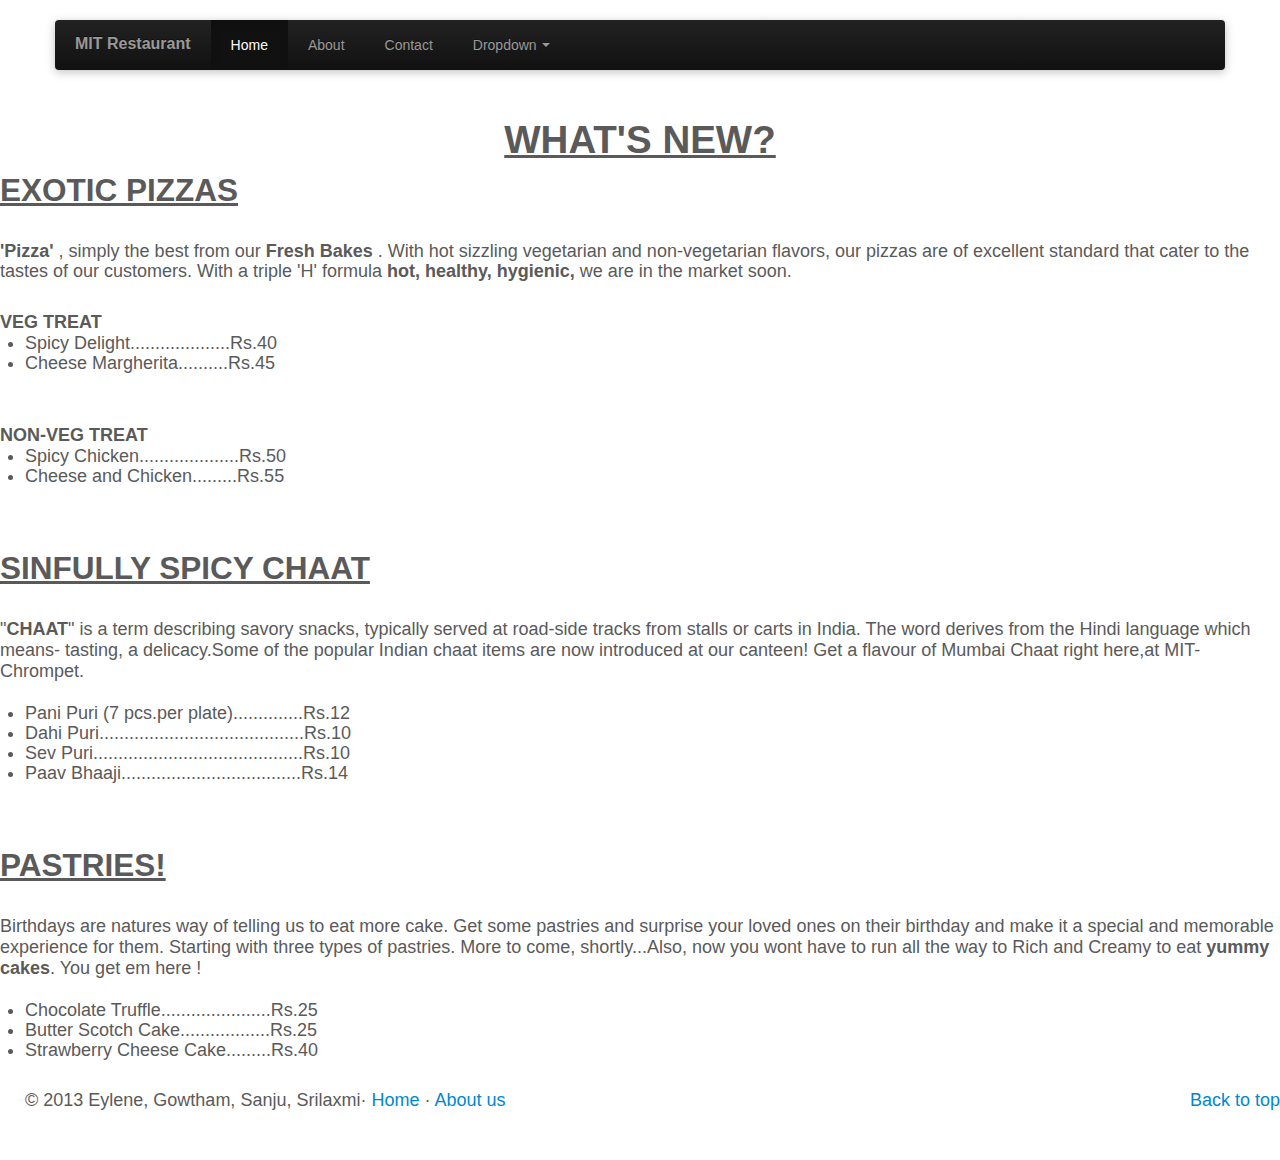
<file: content/whatsnew.html>
<!-- Include this in every page -->

<!DOCTYPE html>
<html lang="en">
  <head>
    <meta charset="utf-8">
    <title>About us</title>
    <meta name="viewport" content="width=device-width, initial-scale=1.0">
    <meta name="description" content="">
    <meta name="author" content="lg" >

    <!-- Le styles -->
    <link href="../assets/css/bootstrap.css" rel="stylesheet">
    <link href="../assets/css/bootstrap-responsive.css" rel="stylesheet">
    <style>

    /* GLOBAL STYLES
    -------------------------------------------------- */
    /* Padding below the footer and lighter body text */

    body {
      padding-bottom: 40px;
      color: #5a5a5a;
    }



    /* CUSTOMIZE THE NAVBAR
    -------------------------------------------------- */

    /* Special class on .container surrounding .navbar, used for positioning it into place. */
    .navbar-wrapper {
      position: absolute;
      top: 0;
      left: 0;
      right: 0;
      z-index: 10;
      margin-top: 20px;
      margin-bottom: -90px; /* Negative margin to pull up carousel. 90px is roughly margins and height of navbar. */
    }
    .navbar-wrapper .navbar {

    }

    /* Remove border and change up box shadow for more contrast */
    .navbar .navbar-inner {
      border: 0;
      -webkit-box-shadow: 0 2px 10px rgba(0,0,0,.25);
         -moz-box-shadow: 0 2px 10px rgba(0,0,0,.25);
              box-shadow: 0 2px 10px rgba(0,0,0,.25);
    }

    /* Downsize the brand/project name a bit */
    .navbar .brand {
      padding: 14px 20px 16px; /* Increase vertical padding to match navbar links */
      font-size: 16px;
      font-weight: bold;
      text-shadow: 0 -1px 0 rgba(0,0,0,.5);
    }

    /* Navbar links: increase padding for taller navbar */
    .navbar .nav > li > a {
      padding: 15px 20px;
    }

    /* Offset the responsive button for proper vertical alignment */
    .navbar .btn-navbar {
      margin-top: 10px;
    }


    /* RESPONSIVE CSS
    -------------------------------------------------- */

    @media (max-width: 979px) {

      .container.navbar-wrapper {
        margin-bottom: 0;
        width: auto;
      }
      .navbar-inner {
        border-radius: 0;
        margin: -20px 0;
      }

      .carousel .item {
        height: 500px;
      }
      .carousel img {
        width: auto;
        height: 500px;
      }

      .featurette {
        height: auto;
        padding: 0;
      }
      .featurette-image.pull-left,
      .featurette-image.pull-right {
        display: block;
        float: none;
        max-width: 40%;
        margin: 0 auto 20px;
      }
    }


    @media (max-width: 767px) {

      .navbar-inner {
        margin: -20px;
      }

      .carousel {
        margin-left: -20px;
        margin-right: -20px;
      }
      .carousel .container {

      }
      .carousel .item {
        height: 300px;
      }
      .carousel img {
        height: 300px;
      }
      .carousel-caption {
        width: 65%;
        padding: 0 70px;
        margin-top: 100px;
      }
      .carousel-caption h1 {
        font-size: 30px;
      }
      .carousel-caption .lead,
      .carousel-caption .btn {
        font-size: 18px;
      }

      .marketing .span4 + .span4 {
        margin-top: 40px;
      }

      .featurette-heading {
        font-size: 30px;
      }
      .featurette .lead {
        font-size: 18px;
        line-height: 1.5;
      }

    }
    </style>

    <!-- HTML5 shim, for IE6-8 support of HTML5 elements -->
    <!--[if lt IE 9]>
      <script src="../assets/js/html5shiv.js"></script>
    <![endif]-->

    <!-- Fav and touch icons -->
    <link rel="apple-touch-icon-precomposed" sizes="144x144" href="../assets/ico/apple-touch-icon-144-precomposed.png">
    <link rel="apple-touch-icon-precomposed" sizes="114x114" href="../assets/ico/apple-touch-icon-114-precomposed.png">
      <link rel="apple-touch-icon-precomposed" sizes="72x72" href="../assets/ico/apple-touch-icon-72-precomposed.png">
                    <link rel="apple-touch-icon-precomposed" href="../assets/ico/apple-touch-icon-57-precomposed.png">
                                   <link rel="shortcut icon" href="../assets/ico/favicon.png">
  </head>

  <body>



    <!-- NAVBAR
    ================================================== -->
    <div class="navbar-wrapper">
      <!-- Wrap the .navbar in .container to center it within the absolutely positioned parent. -->
      <div class="container">

        <div class="navbar navbar-inverse">
          <div class="navbar-inner">
            <!-- Responsive Navbar Part 1: Button for triggering responsive navbar (not covered in tutorial). Include responsive CSS to utilize. -->
            <button type="button" class="btn btn-navbar" data-toggle="collapse" data-target=".nav-collapse">
              <span class="icon-bar"></span>
              <span class="icon-bar"></span>
              <span class="icon-bar"></span>
            </button>
            <a class="brand" href="index.html">MIT Restaurant</a>
            <!-- Responsive Navbar Part 2: Place all navbar contents you want collapsed withing .navbar-collapse.collapse. -->
            <div class="nav-collapse collapse">
              <ul class="nav">
                <li class="active"><a href="index.html">Home</a></li>
                <li><a href="aboutus.html">About</a></li>
                <li><a href="contact.html">Contact</a></li>
                <!-- Read about Bootstrap dropdowns at http://twitter.github.com/bootstrap/javascript.html#dropdowns -->
                <li class="dropdown">
                  <a href="#" class="dropdown-toggle" data-toggle="dropdown">Dropdown <b class="caret"></b></a>
                  <ul class="dropdown-menu">
                    <li><a href="faq.html">FAQ</a></li>
                    <li><a href="http://maps.google.co.in/maps?hl=en&gs_rn=12&gs_ri=psy-ab&pq=google+maps+madras+institute+of+technology&cp=43&gs_id=4v&xhr=t&q=madras+institute+of+technology&client=ubuntu&hs=0tD&channel=cs&gbv=2&bav=on.2,or.r_qf.&bvm=bv.46471029,d.bmk&biw=1598&bih=774&um=1&ie=UTF-8&sa=X&ei=txGSUYquJs3trQeO8YDYBQ&sqi=2&ved=0CAgQ_AUoAg">Our Location</a></li>
                    <li><a href="quality.html">Quality Assurance</a></li>
                    <li class="divider"></li>
                  </ul>
                </li>
              </ul>
            </div><!--/.nav-collapse -->
          </div><!-- /.navbar-inner -->
        </div><!-- /.navbar -->

      </div> <!-- /.container -->
    </div><!-- /.navbar-wrapper -->

<head>
<title> 
</title>
</head>

<body>
<br><br><br><br><br>
<p class="lead">
<html>

<head>
<h1 align="center"> <b> <u> WHAT'S NEW? </u> </b> </h1>
</head>

<body>
<font size="4" face="Arial">
<h2> <b> <u> EXOTIC PIZZAS </u> </b> </h2> <br>
<p><b> 'Pizza' </b>, simply the best from our <b> Fresh Bakes </b>. With hot sizzling vegetarian and non-vegetarian flavors, our pizzas are of excellent standard that cater to the tastes of our customers. With a triple 'H' formula <b> hot, healthy, hygienic, </b> we are in the market soon.</p>
<br>

<b> VEG TREAT </b>
<ul>
<li> Spicy Delight....................Rs.40 </li>
<li> Cheese Margherita..........Rs.45 </li>
</ul>
<br>
<br>
<b> NON-VEG TREAT </b>
<ul>
<li> Spicy Chicken....................Rs.50 </li>
<li> Cheese and Chicken.........Rs.55 </li>
</ul>
<br>
<br>
<h2> <b> <u> SINFULLY SPICY CHAAT </u> </b> </h2>
<br>
"<b>CHAAT</b>" is a term describing savory snacks, typically served at road-side tracks from stalls or carts in India. The word derives from the Hindi language which means- tasting, a delicacy.Some of the popular Indian chaat items are now introduced at our canteen! Get a flavour of Mumbai Chaat right here,at MIT- Chrompet. 
<br>
<br>
<ul>
<li> Pani Puri (7 pcs.per plate)..............Rs.12 </li>
<li> Dahi Puri.........................................Rs.10</li>
<li> Sev Puri..........................................Rs.10 </li>
<li>  Paav Bhaaji....................................Rs.14</li>
</ul>
<br>
<br>

<h2> <b> <u> PASTRIES! </u> </b> </h2>
<br>

Birthdays are natures way of telling us to eat more cake. Get some pastries and surprise your loved ones on their birthday and make it a special and memorable experience for them. Starting with three types of pastries. More to come, shortly...Also, now you wont have to run all the way to Rich and Creamy to eat <b>yummy cakes</b>. You get em here !
<br>
<br>
<ul>
<li> Chocolate Truffle......................Rs.25 </li>
<li> Butter Scotch Cake..................Rs.25 </li>
<li> Strawberry Cheese Cake.........Rs.40 </li>

</body>
</html>


<h1> </h1>
<br>
</body>


      <!-- FOOTER -->
      <footer>
        <p class="pull-right"><a href="#">Back to top</a></p>
        <p>&copy; 2013 Eylene, Gowtham, Sanju, Srilaxmi&middot; <a href="index.html">Home</a> &middot; <a href="aboutus.html">About us</a></p>
      </footer>
      
      

    <!-- Le javascript
    ================================================== -->
    <!-- Placed at the end of the document so the pages load faster -->
 
     <script src="../assets/js/bootstrap.js"></script>
     <script src="../assets/js/jquery.js"></script>
    <script src="../assets/js/bootstrap-transition.js"></script>
    <script src="../assets/js/bootstrap-alert.js"></script>
    <script src="../assets/js/bootstrap-modal.js"></script>
    <script src="../assets/js/bootstrap-dropdown.js"></script>
    <script src="../assets/js/bootstrap-scrollspy.js"></script>
    <script src="../assets/js/bootstrap-tab.js"></script>
    <script src="../assets/js/bootstrap-tooltip.js"></script>
    <script src="../assets/js/bootstrap-popover.js"></script>
    <script src="../assets/js/bootstrap-button.js"></script>
    <script src="../assets/js/bootstrap-collapse.js"></script>
    <script src="../assets/js/bootstrap-carousel.js"></script>
    <script src="../assets/js/bootstrap-typeahead.js"></script>

</html>
</file>
